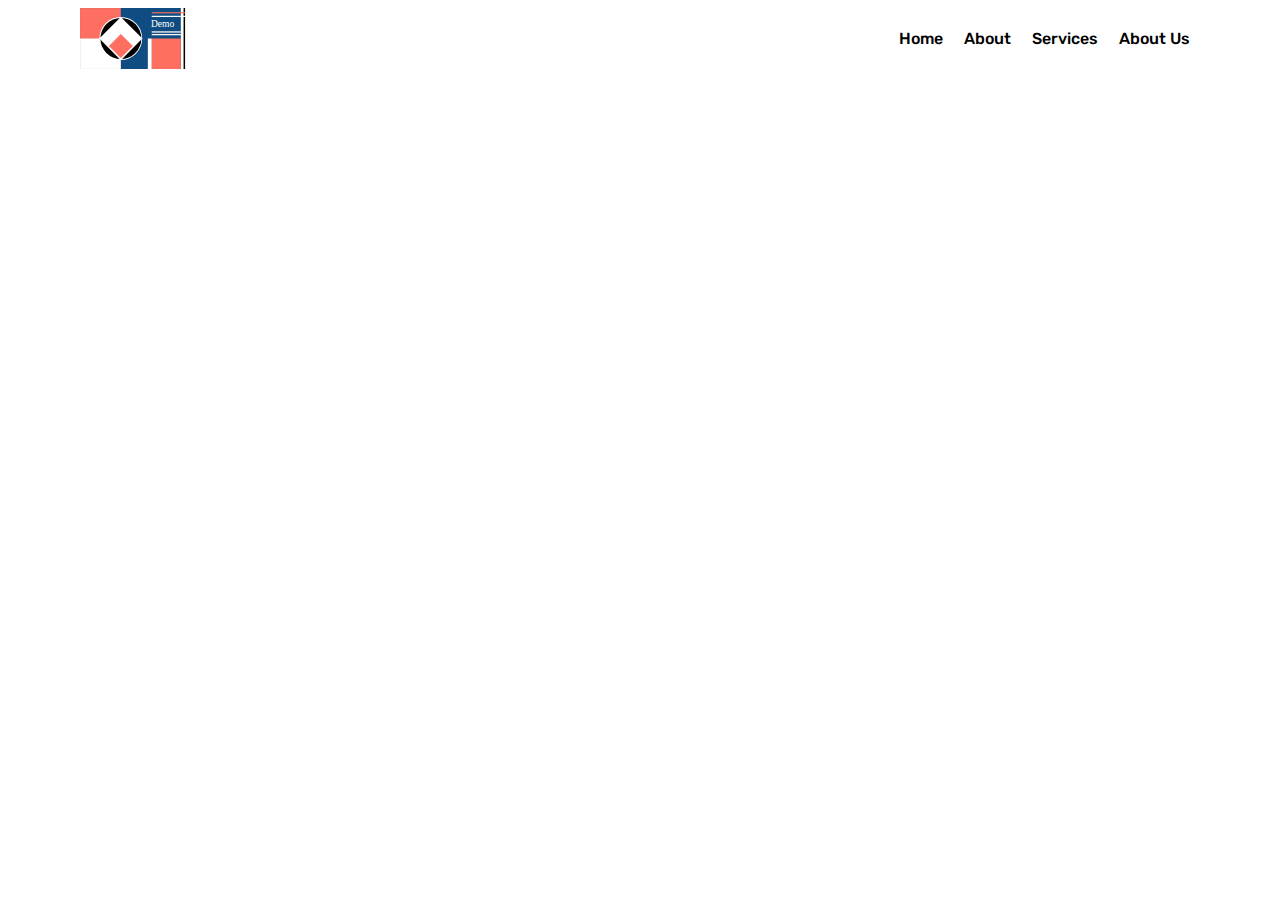
<file: page1.html>
<!DOCTYPE html>
<html  >
<head>
  <!-- Site made with Mobirise Website Builder v4.12.3, https://mobirise.com -->
  <meta charset="UTF-8">
  <meta http-equiv="X-UA-Compatible" content="IE=edge">
  <meta name="generator" content="Mobirise v4.12.3, mobirise.com">
  <meta name="viewport" content="width=device-width, initial-scale=1, minimum-scale=1">
  <link rel="shortcut icon" href="assets/images/web-1366-1.svg" type="image/x-icon">
  <meta name="description" content="Website Generator Description">
  
  
  <title>About</title>
  <link rel="stylesheet" href="assets/web/assets/mobirise-icons/mobirise-icons.css">
  <link rel="stylesheet" href="assets/bootstrap/css/bootstrap.min.css">
  <link rel="stylesheet" href="assets/bootstrap/css/bootstrap-grid.min.css">
  <link rel="stylesheet" href="assets/bootstrap/css/bootstrap-reboot.min.css">
  <link rel="stylesheet" href="assets/facebook-plugin/style.css">
  <link rel="stylesheet" href="assets/tether/tether.min.css">
  <link rel="stylesheet" href="assets/dropdown/css/style.css">
  <link rel="stylesheet" href="assets/theme/css/style.css">
  <link rel="preload" as="style" href="assets/mobirise/css/mbr-additional.css"><link rel="stylesheet" href="assets/mobirise/css/mbr-additional.css" type="text/css">
  
  
  
</head>
<body>
  <section class="menu cid-rXoQaFbNYS" once="menu" id="menu2-h">

    

    <nav class="navbar navbar-expand beta-menu navbar-dropdown align-items-center navbar-fixed-top navbar-toggleable-sm">
        <button class="navbar-toggler navbar-toggler-right" type="button" data-toggle="collapse" data-target="#navbarSupportedContent" aria-controls="navbarSupportedContent" aria-expanded="false" aria-label="Toggle navigation">
            <div class="hamburger">
                <span></span>
                <span></span>
                <span></span>
                <span></span>
            </div>
        </button>
        <div class="menu-logo">
            <div class="navbar-brand">
                <span class="navbar-logo">
                    <a href="index.html">
                        <img src="assets/images/web-1366-1.svg" alt="Mobirise" title="" style="height: 3.8rem;">
                    </a>
                </span>
                
            </div>
        </div>
        <div class="collapse navbar-collapse" id="navbarSupportedContent">
            <ul class="navbar-nav nav-dropdown nav-right" data-app-modern-menu="true"><li class="nav-item">
                    <a class="nav-link link text-black display-4" href="index.html">
                        Home</a>
                </li><li class="nav-item"><a class="nav-link link text-black display-4" href="page1.html">
                        About</a></li><li class="nav-item"><a class="nav-link link text-black display-4" href="https://mobirise.co">
                        Services
                    </a></li>
                <li class="nav-item">
                    <a class="nav-link link text-black display-4" href="https://mobirise.co">
                        About Us
                    </a>
                </li></ul>
            
        </div>
    </nav>
</section>


  <section class="engine"><a href="https://mobirise.info/x">css templates</a></section><script src="assets/web/assets/jquery/jquery.min.js"></script>
  <script src="assets/popper/popper.min.js"></script>
  <script src="assets/bootstrap/js/bootstrap.min.js"></script>
  <script src="https://connect.facebook.net/en_US/sdk.js#xfbml=1&version=v2.5"></script>
  <script src="https://apis.google.com/js/plusone.js"></script>
  <script src="assets/facebook-plugin/facebook-script.js"></script>
  <script src="assets/tether/tether.min.js"></script>
  <script src="assets/smoothscroll/smooth-scroll.js"></script>
  <script src="assets/dropdown/js/nav-dropdown.js"></script>
  <script src="assets/dropdown/js/navbar-dropdown.js"></script>
  <script src="assets/touchswipe/jquery.touch-swipe.min.js"></script>
  <script src="assets/theme/js/script.js"></script>
  
  
</body>
</html>
</file>
<file: assets/web/assets/mobirise-icons/mobirise-icons.css>
@font-face {
  font-family: 'MobiriseIcons';
  src:  url('mobirise-icons.eot?spat4u');
  src:  url('mobirise-icons.eot?spat4u#iefix') format('embedded-opentype'),
    url('mobirise-icons.ttf?spat4u') format('truetype'),
    url('mobirise-icons.woff?spat4u') format('woff'),
    url('mobirise-icons.svg?spat4u#MobiriseIcons') format('svg');
  font-weight: normal;
  font-style: normal;
  font-display: swap;
}

[class^="mbri-"], [class*=" mbri-"] {
  /* use !important to prevent issues with browser extensions that change fonts */
  font-family: MobiriseIcons !important;
  speak: none;
  font-style: normal;
  font-weight: normal;
  font-variant: normal;
  text-transform: none;
  line-height: 1;

  /* Better Font Rendering =========== */
  -webkit-font-smoothing: antialiased;
  -moz-osx-font-smoothing: grayscale;
}

.mbri-add-submenu:before {
  content: "\e900";
}
.mbri-alert:before {
  content: "\e901";
}
.mbri-align-center:before {
  content: "\e902";
}
.mbri-align-justify:before {
  content: "\e903";
}
.mbri-align-left:before {
  content: "\e904";
}
.mbri-align-right:before {
  content: "\e905";
}
.mbri-android:before {
  content: "\e906";
}
.mbri-apple:before {
  content: "\e907";
}
.mbri-arrow-down:before {
  content: "\e908";
}
.mbri-arrow-next:before {
  content: "\e909";
}
.mbri-arrow-prev:before {
  content: "\e90a";
}
.mbri-arrow-up:before {
  content: "\e90b";
}
.mbri-bold:before {
  content: "\e90c";
}
.mbri-bookmark:before {
  content: "\e90d";
}
.mbri-bootstrap:before {
  content: "\e90e";
}
.mbri-briefcase:before {
  content: "\e90f";
}
.mbri-browse:before {
  content: "\e910";
}
.mbri-bulleted-list:before {
  content: "\e911";
}
.mbri-calendar:before {
  content: "\e912";
}
.mbri-camera:before {
  content: "\e913";
}
.mbri-cart-add:before {
  content: "\e914";
}
.mbri-cart-full:before {
  content: "\e915";
}
.mbri-cash:before {
  content: "\e916";
}
.mbri-change-style:before {
  content: "\e917";
}
.mbri-chat:before {
  content: "\e918";
}
.mbri-clock:before {
  content: "\e919";
}
.mbri-close:before {
  content: "\e91a";
}
.mbri-cloud:before {
  content: "\e91b";
}
.mbri-code:before {
  content: "\e91c";
}
.mbri-contact-form:before {
  content: "\e91d";
}
.mbri-credit-card:before {
  content: "\e91e";
}
.mbri-cursor-click:before {
  content: "\e91f";
}
.mbri-cust-feedback:before {
  content: "\e920";
}
.mbri-database:before {
  content: "\e921";
}
.mbri-delivery:before {
  content: "\e922";
}
.mbri-desktop:before {
  content: "\e923";
}
.mbri-devices:before {
  content: "\e924";
}
.mbri-down:before {
  content: "\e925";
}
.mbri-download:before {
  content: "\e989";
}
.mbri-drag-n-drop:before {
  content: "\e927";
}
.mbri-drag-n-drop2:before {
  content: "\e928";
}
.mbri-edit:before {
  content: "\e929";
}
.mbri-edit2:before {
  content: "\e92a";
}
.mbri-error:before {
  content: "\e92b";
}
.mbri-extension:before {
  content: "\e92c";
}
.mbri-features:before {
  content: "\e92d";
}
.mbri-file:before {
  content: "\e92e";
}
.mbri-flag:before {
  content: "\e92f";
}
.mbri-folder:before {
  content: "\e930";
}
.mbri-gift:before {
  content: "\e931";
}
.mbri-github:before {
  content: "\e932";
}
.mbri-globe:before {
  content: "\e933";
}
.mbri-globe-2:before {
  content: "\e934";
}
.mbri-growing-chart:before {
  content: "\e935";
}
.mbri-hearth:before {
  content: "\e936";
}
.mbri-help:before {
  content: "\e937";
}
.mbri-home:before {
  content: "\e938";
}
.mbri-hot-cup:before {
  content: "\e939";
}
.mbri-idea:before {
  content: "\e93a";
}
.mbri-image-gallery:before {
  content: "\e93b";
}
.mbri-image-slider:before {
  content: "\e93c";
}
.mbri-info:before {
  content: "\e93d";
}
.mbri-italic:before {
  content: "\e93e";
}
.mbri-key:before {
  content: "\e93f";
}
.mbri-laptop:before {
  content: "\e940";
}
.mbri-layers:before {
  content: "\e941";
}
.mbri-left-right:before {
  content: "\e942";
}
.mbri-left:before {
  content: "\e943";
}
.mbri-letter:before {
  content: "\e944";
}
.mbri-like:before {
  content: "\e945";
}
.mbri-link:before {
  content: "\e946";
}
.mbri-lock:before {
  content: "\e947";
}
.mbri-login:before {
  content: "\e948";
}
.mbri-logout:before {
  content: "\e949";
}
.mbri-magic-stick:before {
  content: "\e94a";
}
.mbri-map-pin:before {
  content: "\e94b";
}
.mbri-menu:before {
  content: "\e94c";
}
.mbri-mobile:before {
  content: "\e94d";
}
.mbri-mobile2:before {
  content: "\e94e";
}
.mbri-mobirise:before {
  content: "\e94f";
}
.mbri-more-horizontal:before {
  content: "\e950";
}
.mbri-more-vertical:before {
  content: "\e951";
}
.mbri-music:before {
  content: "\e952";
}
.mbri-new-file:before {
  content: "\e953";
}
.mbri-numbered-list:before {
  content: "\e954";
}
.mbri-opened-folder:before {
  content: "\e955";
}
.mbri-pages:before {
  content: "\e956";
}
.mbri-paper-plane:before {
  content: "\e957";
}
.mbri-paperclip:before {
  content: "\e958";
}
.mbri-photo:before {
  content: "\e959";
}
.mbri-photos:before {
  content: "\e95a";
}
.mbri-pin:before {
  content: "\e95b";
}
.mbri-play:before {
  content: "\e95c";
}
.mbri-plus:before {
  content: "\e95d";
}
.mbri-preview:before {
  content: "\e95e";
}
.mbri-print:before {
  content: "\e95f";
}
.mbri-protect:before {
  content: "\e960";
}
.mbri-question:before {
  content: "\e961";
}
.mbri-quote-left:before {
  content: "\e962";
}
.mbri-quote-right:before {
  content: "\e963";
}
.mbri-refresh:before {
  content: "\e964";
}
.mbri-responsive:before {
  content: "\e965";
}
.mbri-right:before {
  content: "\e966";
}
.mbri-rocket:before {
  content: "\e967";
}
.mbri-sad-face:before {
  content: "\e968";
}
.mbri-sale:before {
  content: "\e969";
}
.mbri-save:before {
  content: "\e96a";
}
.mbri-search:before {
  content: "\e96b";
}
.mbri-setting:before {
  content: "\e96c";
}
.mbri-setting2:before {
  content: "\e96d";
}
.mbri-setting3:before {
  content: "\e96e";
}
.mbri-share:before {
  content: "\e96f";
}
.mbri-shopping-bag:before {
  content: "\e970";
}
.mbri-shopping-basket:before {
  content: "\e971";
}
.mbri-shopping-cart:before {
  content: "\e972";
}
.mbri-sites:before {
  content: "\e973";
}
.mbri-smile-face:before {
  content: "\e974";
}
.mbri-speed:before {
  content: "\e975";
}
.mbri-star:before {
  content: "\e976";
}
.mbri-success:before {
  content: "\e977";
}
.mbri-sun:before {
  content: "\e978";
}
.mbri-sun2:before {
  content: "\e979";
}
.mbri-tablet:before {
  content: "\e97a";
}
.mbri-tablet-vertical:before {
  content: "\e97b";
}
.mbri-target:before {
  content: "\e97c";
}
.mbri-timer:before {
  content: "\e97d";
}
.mbri-to-ftp:before {
  content: "\e97e";
}
.mbri-to-local-drive:before {
  content: "\e97f";
}
.mbri-touch-swipe:before {
  content: "\e980";
}
.mbri-touch:before {
  content: "\e981";
}
.mbri-trash:before {
  content: "\e982";
}
.mbri-underline:before {
  content: "\e983";
}
.mbri-unlink:before {
  content: "\e984";
}
.mbri-unlock:before {
  content: "\e985";
}
.mbri-up-down:before {
  content: "\e986";
}
.mbri-up:before {
  content: "\e987";
}
.mbri-update:before {
  content: "\e988";
}
.mbri-upload:before {
 content: "\e926"; 
}
.mbri-user:before {
  content: "\e98a";
}
.mbri-user2:before {
  content: "\e98b";
}
.mbri-users:before {
  content: "\e98c";
}
.mbri-video:before {
  content: "\e98d";
}
.mbri-video-play:before {
  content: "\e98e";
}
.mbri-watch:before {
  content: "\e98f";
}
.mbri-website-theme:before {
  content: "\e990";
}
.mbri-wifi:before {
  content: "\e991";
}
.mbri-windows:before {
  content: "\e992";
}
.mbri-zoom-out:before {
  content: "\e993";
}
.mbri-redo:before {
  content: "\e994";
}
.mbri-undo:before {
  content: "\e995";
}
</file>
<file: assets/facebook-plugin/style.css>
.mbr-section.mbr-section__comments{
    position: relative;
}
.mbr-section__comments{
    background-size: cover;
}
.addons-container {
  position: relative;
  margin-left: auto;
  margin-right: auto;
  padding-right: 15px;
  padding-left: 15px; }
  @media (min-width: 576px) {
    .addons-container {
      padding-right: 15px;
      padding-left: 15px; } }
  @media (min-width: 768px) {
    .addons-container {
      padding-right: 15px;
      padding-left: 15px; } }
  @media (min-width: 992px) {
    .addons-container {
      padding-right: 15px;
      padding-left: 15px; } }
  @media (min-width: 1200px) {
    .addons-container {
      padding-right: 15px;
      padding-left: 15px; } }
  @media (min-width: 576px) {
    .addons-container {
      width: 540px;
      max-width: 100%; } }
  @media (min-width: 768px) {
    .addons-container {
      width: 720px;
      max-width: 100%; } }
  @media (min-width: 992px) {
    .addons-container {
      width: 960px;
      max-width: 100%; } }
  @media (min-width: 1200px) {
    .addons-container {
      width: 1140px;
      max-width: 100%; } }

.addons-container-inner{
    position: relative;
    width: 100%;
    min-height: 1px;
    padding-right: 15px;
    padding-left: 15px;
}
@media (min-width: 567px) {
    .addons-container-inner{
        -ms-flex: 0 0 66.666667%;
        flex: 0 0 66.666667%;
        max-width: 66.666667%;
    }
}
.addons-row{
    display: flex;
    justify-content:center;
}
</file>
<file: assets/dropdown/css/style.css>
.navbar-dropdown {
  left: 0;
  padding: 0;
  position: absolute;
  right: 0;
  top: 0;
  transition: all 0.45s ease;
  z-index: 1030;
  background: #282828; }
  .navbar-dropdown .navbar-logo {
    margin-right: 0.8rem;
    transition: margin 0.3s ease-in-out;
    vertical-align: middle; }
    .navbar-dropdown .navbar-logo img {
      height: 3.125rem;
      transition: all 0.3s ease-in-out; }
    .navbar-dropdown .navbar-logo.mbr-iconfont {
      font-size: 3.125rem;
      line-height: 3.125rem; }
  .navbar-dropdown .navbar-caption {
    font-weight: 700;
    white-space: normal;
    vertical-align: -4px;
    line-height: 3.125rem !important; }
    .navbar-dropdown .navbar-caption, .navbar-dropdown .navbar-caption:hover {
      color: inherit;
      text-decoration: none; }
  .navbar-dropdown .mbr-iconfont + .navbar-caption {
    vertical-align: -1px; }
  .navbar-dropdown.navbar-fixed-top {
    position: fixed; }
  .navbar-dropdown .navbar-brand span {
    vertical-align: -4px; }
  .navbar-dropdown.bg-color.transparent {
    background: none; }
  .navbar-dropdown.navbar-short .navbar-brand {
    padding: 0.625rem 0; }
    .navbar-dropdown.navbar-short .navbar-brand span {
      vertical-align: -1px; }
  .navbar-dropdown.navbar-short .navbar-caption {
    line-height: 2.375rem !important;
    vertical-align: -2px; }
  .navbar-dropdown.navbar-short .navbar-logo {
    margin-right: 0.5rem; }
    .navbar-dropdown.navbar-short .navbar-logo img {
      height: 2.375rem; }
    .navbar-dropdown.navbar-short .navbar-logo.mbr-iconfont {
      font-size: 2.375rem;
      line-height: 2.375rem; }
  .navbar-dropdown.navbar-short .mbr-table-cell {
    height: 3.625rem; }
  .navbar-dropdown .navbar-close {
    left: 0.6875rem;
    position: fixed;
    top: 0.75rem;
    z-index: 1000; }
  .navbar-dropdown .hamburger-icon {
    content: "";
    display: inline-block;
    vertical-align: middle;
    width: 16px;
    -webkit-box-shadow: 0 -6px 0 1px #282828,0 0 0 1px #282828,0 6px 0 1px #282828;
    -moz-box-shadow: 0 -6px 0 1px #282828,0 0 0 1px #282828,0 6px 0 1px #282828;
    box-shadow: 0 -6px 0 1px #282828,0 0 0 1px #282828,0 6px 0 1px #282828; }

.dropdown-menu .dropdown-toggle[data-toggle="dropdown-submenu"]::after {
  border-bottom: 0.35em solid transparent;
  border-left: 0.35em solid;
  border-right: 0;
  border-top: 0.35em solid transparent;
  margin-left: 0.3rem; }

.dropdown-menu .dropdown-item:focus {
  outline: 0; }

.nav-dropdown {
  font-size: 0.75rem;
  font-weight: 500;
  height: auto !important; }
  .nav-dropdown .nav-btn {
    padding-left: 1rem; }
  .nav-dropdown .link {
    margin: .667em 1.667em;
    font-weight: 500;
    padding: 0;
    transition: color .2s ease-in-out; }
    .nav-dropdown .link.dropdown-toggle {
      margin-right: 2.583em; }
      .nav-dropdown .link.dropdown-toggle::after {
        margin-left: .25rem;
        border-top: 0.35em solid;
        border-right: 0.35em solid transparent;
        border-left: 0.35em solid transparent;
        border-bottom: 0; }
      .nav-dropdown .link.dropdown-toggle[aria-expanded="true"] {
        margin: 0;
        padding: 0.667em 3.263em  0.667em 1.667em; }
  .nav-dropdown .link::after,
  .nav-dropdown .dropdown-item::after {
    color: inherit; }
  .nav-dropdown .btn {
    font-size: 0.75rem;
    font-weight: 700;
    letter-spacing: 0;
    margin-bottom: 0;
    padding-left: 1.25rem;
    padding-right: 1.25rem; }
  .nav-dropdown .dropdown-menu {
    border-radius: 0;
    border: 0;
    left: 0;
    margin: 0;
    padding-bottom: 1.25rem;
    padding-top: 1.25rem;
    position: relative; }
  .nav-dropdown .dropdown-submenu {
    margin-left: 0.125rem;
    top: 0; }
  .nav-dropdown .dropdown-item {
    font-weight: 500;
    line-height: 2;
    padding: 0.3846em 4.615em 0.3846em 1.5385em;
    position: relative;
    transition: color .2s ease-in-out, background-color .2s ease-in-out; }
    .nav-dropdown .dropdown-item::after {
      margin-top: -0.3077em;
      position: absolute;
      right: 1.1538em;
      top: 50%; }
    .nav-dropdown .dropdown-item:focus, .nav-dropdown .dropdown-item:hover {
      background: none; }

@media (max-width: 767px) {
  .nav-dropdown.navbar-toggleable-sm {
    bottom: 0;
    display: none;
    left: 0;
    overflow-x: hidden;
    position: fixed;
    top: 0;
    transform: translateX(-100%);
    -ms-transform: translateX(-100%);
    -webkit-transform: translateX(-100%);
    width: 18.75rem;
    z-index: 999; } }
.nav-dropdown.navbar-toggleable-xl {
  bottom: 0;
  display: none;
  left: 0;
  overflow-x: hidden;
  position: fixed;
  top: 0;
  transform: translateX(-100%);
  -ms-transform: translateX(-100%);
  -webkit-transform: translateX(-100%);
  width: 18.75rem;
  z-index: 999; }

.nav-dropdown-sm {
  display: block !important;
  overflow-x: hidden;
  overflow: auto;
  padding-top: 3.875rem; }
  .nav-dropdown-sm::after {
    content: "";
    display: block;
    height: 3rem;
    width: 100%; }
  .nav-dropdown-sm.collapse.in ~ .navbar-close {
    display: block !important; }
  .nav-dropdown-sm.collapsing, .nav-dropdown-sm.collapse.in {
    transform: translateX(0);
    -ms-transform: translateX(0);
    -webkit-transform: translateX(0);
    transition: all 0.25s ease-out;
    -webkit-transition: all 0.25s ease-out;
    background: #282828; }
  .nav-dropdown-sm.collapsing[aria-expanded="false"] {
    transform: translateX(-100%);
    -ms-transform: translateX(-100%);
    -webkit-transform: translateX(-100%); }
  .nav-dropdown-sm .nav-item {
    display: block;
    margin-left: 0 !important;
    padding-left: 0; }
  .nav-dropdown-sm .link,
  .nav-dropdown-sm .dropdown-item {
    border-top: 1px dotted rgba(255, 255, 255, 0.1);
    font-size: 0.8125rem;
    line-height: 1.6;
    margin: 0 !important;
    padding: 0.875rem 2.4rem 0.875rem 1.5625rem !important;
    position: relative;
    white-space: normal; }
    .nav-dropdown-sm .link:focus, .nav-dropdown-sm .link:hover,
    .nav-dropdown-sm .dropdown-item:focus,
    .nav-dropdown-sm .dropdown-item:hover {
      background: rgba(0, 0, 0, 0.2) !important;
      color: #c0a375; }
  .nav-dropdown-sm .nav-btn {
    position: relative;
    padding: 1.5625rem 1.5625rem 0 1.5625rem; }
    .nav-dropdown-sm .nav-btn::before {
      border-top: 1px dotted rgba(255, 255, 255, 0.1);
      content: "";
      left: 0;
      position: absolute;
      top: 0;
      width: 100%; }
    .nav-dropdown-sm .nav-btn + .nav-btn {
      padding-top: 0.625rem; }
      .nav-dropdown-sm .nav-btn + .nav-btn::before {
        display: none; }
  .nav-dropdown-sm .btn {
    padding: 0.625rem 0; }
  .nav-dropdown-sm .dropdown-toggle[data-toggle="dropdown-submenu"]::after {
    margin-left: .25rem;
    border-top: 0.35em solid;
    border-right: 0.35em solid transparent;
    border-left: 0.35em solid transparent;
    border-bottom: 0; }
  .nav-dropdown-sm .dropdown-toggle[data-toggle="dropdown-submenu"][aria-expanded="true"]::after {
    border-top: 0;
    border-right: 0.35em solid transparent;
    border-left: 0.35em solid transparent;
    border-bottom: 0.35em solid; }
  .nav-dropdown-sm .dropdown-menu {
    margin: 0;
    padding: 0;
    position: relative;
    top: 0;
    left: 0;
    width: 100%;
    border: 0;
    float: none;
    border-radius: 0;
    background: none; }
  .nav-dropdown-sm .dropdown-submenu {
    left: 100%;
    margin-left: 0.125rem;
    margin-top: -1.25rem;
    top: 0; }

.navbar-toggleable-sm .nav-dropdown .dropdown-menu {
  position: absolute; }

.navbar-toggleable-sm .nav-dropdown .dropdown-submenu {
  left: 100%;
  margin-left: 0.125rem;
  margin-top: -1.25rem;
  top: 0; }

.navbar-toggleable-sm.opened .nav-dropdown .dropdown-menu {
  position: relative; }

.navbar-toggleable-sm.opened .nav-dropdown .dropdown-submenu {
  left: 0;
  margin-left: 00rem;
  margin-top: 0rem;
  top: 0; }

.is-builder .nav-dropdown.collapsing {
  transition: none !important; }

/*# sourceMappingURL=style.css.map */
</file>
<file: assets/theme/css/style.css>
@charset "UTF-8";
/*!
 * Mobirise v4 theme (https://mobirise.com/)
 * Copyright 2017 Mobirise
 */
section {
  background-color: #eeeeee;
}

body {
  font-style: normal;
  line-height: 1.5;
}

section,
.container,
.container-fluid {
  position: relative;
  word-wrap: break-word;
}

a.mbr-iconfont:hover {
  text-decoration: none;
}

.article .lead p,
.article .lead ul,
.article .lead ol,
.article .lead pre,
.article .lead blockquote {
  margin-bottom: 0;
}

ul,
ol,
pre,
blockquote {
  margin-bottom: 2.3125rem;
}

pre {
  background: #f4f4f4;
  padding: 10px 24px;
  white-space: pre-wrap;
}

.inactive {
  -webkit-user-select: none;
  -moz-user-select: none;
  -ms-user-select: none;
  user-select: none;
  pointer-events: none;
  -webkit-user-drag: none;
  user-drag: none;
}

.mbr-section__comments .row {
  justify-content: center;
  -webkit-justify-content: center;
}

a {
  font-style: normal;
  font-weight: 400;
  cursor: pointer;
}
a, a:hover {
  text-decoration: none;
}

figure {
  margin-bottom: 0;
}

body {
  color: #232323;
}

h1,
h2,
h3,
h4,
h5,
h6,
.h1,
.h2,
.h3,
.h4,
.h5,
.h6,
.display-1,
.display-2,
.display-3,
.display-4 {
  line-height: 1;
  word-break: break-word;
  word-wrap: break-word;
}

.mbr-section-title {
  font-style: normal;
  line-height: 1.2;
}

.mbr-section-subtitle {
  line-height: 1.3;
}

.mbr-text {
  font-style: normal;
  line-height: 1.6;
}

b,
strong {
  font-weight: bold;
}

blockquote {
  padding: 10px 0 10px 20px;
  position: relative;
  border-left: 2px solid;
  border-color: #ff3366;
}

input:-webkit-autofill, input:-webkit-autofill:hover, input:-webkit-autofill:focus, input:-webkit-autofill:active {
  transition-delay: 9999s;
  transition-property: background-color, color;
}

textarea[type=hidden] {
  display: none;
}

body {
  position: relative;
}

section {
  background-position: 50% 50%;
  background-repeat: no-repeat;
  background-size: cover;
}
section .mbr-background-video,
section .mbr-background-video-preview {
  position: absolute;
  bottom: 0;
  left: 0;
  right: 0;
  top: 0;
}

.hidden {
  visibility: hidden;
}

.mbr-z-index20 {
  z-index: 20;
}

/*! Base colors */
.mbr-white {
  color: #ffffff;
}

.mbr-black {
  color: #000000;
}

.mbr-bg-white {
  background-color: #ffffff;
}

.mbr-bg-black {
  background-color: #000000;
}

/*! Text-aligns */
.align-left {
  text-align: left;
}

.align-center {
  text-align: center;
}

.align-right {
  text-align: right;
}

@media (max-width: 767px) {
  .align-left,
.align-center,
.align-right,
.mbr-section-btn,
.mbr-section-title {
    text-align: center;
  }
}
/*! Font-weight  */
.mbr-light {
  font-weight: 300;
}

.mbr-regular {
  font-weight: 400;
}

.mbr-semibold {
  font-weight: 500;
}

.mbr-bold {
  font-weight: 700;
}

/*! Media  */
.media-size-item {
  -webkit-flex: 1 1 auto;
  -moz-flex: 1 1 auto;
  -ms-flex: 1 1 auto;
  -o-flex: 1 1 auto;
  flex: 1 1 auto;
}

.media-content {
  -webkit-flex-basis: 100%;
  flex-basis: 100%;
}

.media-container-row {
  display: -ms-flexbox;
  display: -webkit-flex;
  display: flex;
  -webkit-flex-direction: row;
  -ms-flex-direction: row;
  flex-direction: row;
  -webkit-flex-wrap: wrap;
  -ms-flex-wrap: wrap;
  flex-wrap: wrap;
  -webkit-justify-content: center;
  -ms-flex-pack: center;
  justify-content: center;
  -webkit-align-content: center;
  -ms-flex-line-pack: center;
  align-content: center;
  -webkit-align-items: start;
  -ms-flex-align: start;
  align-items: start;
}
.media-container-row .media-size-item {
  width: 400px;
}

.media-container-column {
  display: -ms-flexbox;
  display: -webkit-flex;
  display: flex;
  -webkit-flex-direction: column;
  -ms-flex-direction: column;
  flex-direction: column;
  -webkit-flex-wrap: wrap;
  -ms-flex-wrap: wrap;
  flex-wrap: wrap;
  -webkit-justify-content: center;
  -ms-flex-pack: center;
  justify-content: center;
  -webkit-align-content: center;
  -ms-flex-line-pack: center;
  align-content: center;
  -webkit-align-items: stretch;
  -ms-flex-align: stretch;
  align-items: stretch;
}
.media-container-column > * {
  width: 100%;
}

@media (min-width: 992px) {
  .media-container-row {
    -webkit-flex-wrap: nowrap;
    -ms-flex-wrap: nowrap;
    flex-wrap: nowrap;
  }
}
figure {
  overflow: hidden;
}

figure[mbr-media-size] {
  transition: width 0.1s;
}

.mbr-figure img,
.mbr-figure iframe {
  display: block;
  width: 100%;
}

.card {
  background-color: transparent;
  border: none;
}

.card-box {
  width: 100%;
}

.card-img {
  text-align: center;
  flex-shrink: 0;
  -webkit-flex-shrink: 0;
}

.media {
  max-width: 100%;
  margin: 0 auto;
}

.mbr-figure {
  -ms-flex-item-align: center;
  -ms-grid-row-align: center;
  -webkit-align-self: center;
  align-self: center;
}

.media-container > div {
  max-width: 100%;
}

.mbr-figure img,
.card-img img {
  width: 100%;
}

@media (max-width: 991px) {
  .media-size-item {
    width: auto !important;
  }

  .media {
    width: auto;
  }

  .mbr-figure {
    width: 100% !important;
  }
}
/*! Buttons */
.btn {
  font-weight: 500;
  border-width: 2px;
  font-style: normal;
  letter-spacing: 1px;
  margin: 0.4rem 0.8rem;
  white-space: normal;
  -webkit-transition: all 0.3s ease-in-out;
  -moz-transition: all 0.3s ease-in-out;
  transition: all 0.3s ease-in-out;
  display: inline-flex;
  align-items: center;
  justify-content: center;
  word-break: break-word;
  -webkit-align-items: center;
  -webkit-justify-content: center;
  display: -webkit-inline-flex;
}

.btn-sm {
  font-weight: 500;
  letter-spacing: 1px;
  -webkit-transition: all 0.3s ease-in-out;
  -moz-transition: all 0.3s ease-in-out;
  transition: all 0.3s ease-in-out;
}

.btn-md {
  font-weight: 500;
  letter-spacing: 1px;
  margin: 0.4rem 0.8rem !important;
  -webkit-transition: all 0.3s ease-in-out;
  -moz-transition: all 0.3s ease-in-out;
  transition: all 0.3s ease-in-out;
}

.btn-lg {
  font-weight: 500;
  letter-spacing: 1px;
  margin: 0.4rem 0.8rem !important;
  -webkit-transition: all 0.3s ease-in-out;
  -moz-transition: all 0.3s ease-in-out;
  transition: all 0.3s ease-in-out;
}

.mbr-section-btn {
  margin-left: -0.25rem;
  margin-right: -0.25rem;
  font-size: 0;
}

nav .mbr-section-btn {
  margin-left: 0rem;
  margin-right: 0rem;
}

.btn-form {
  border-radius: 0;
}
.btn-form:hover {
  cursor: pointer;
}

/*! Btn icon margin */
.btn .mbr-iconfont,
.btn.btn-sm .mbr-iconfont {
  cursor: pointer;
  margin-right: 0.5rem;
}

.btn.btn-md .mbr-iconfont,
.btn.btn-md .mbr-iconfont {
  margin-right: 0.8rem;
}

.mbr-regular {
  font-weight: 400;
}

.mbr-semibold {
  font-weight: 500;
}

.mbr-bold {
  font-weight: 700;
}

[type=submit] {
  -webkit-appearance: none;
}

/*! Full-screen */
.mbr-fullscreen .mbr-overlay {
  min-height: 100vh;
}

.mbr-fullscreen {
  display: flex;
  display: -webkit-flex;
  display: -moz-flex;
  display: -ms-flex;
  display: -o-flex;
  align-items: center;
  -webkit-align-items: center;
  min-height: 100vh;
  padding-top: 3rem;
  padding-bottom: 3rem;
}

/*! Map */
.map {
  height: 25rem;
  position: relative;
}
.map iframe {
  width: 100%;
  height: 100%;
}

.mbr-overlay {
  background-color: #000;
  bottom: 0;
  left: 0;
  opacity: 0.5;
  position: absolute;
  right: 0;
  top: 0;
  z-index: 0;
  pointer-events: none;
}

/* Form */
blockquote {
  font-style: italic;
  padding: 10px 0 10px 20px;
  font-size: 1.09rem;
  position: relative;
  border-width: 3px;
}

.form-control {
  background-color: #f5f5f5;
  box-shadow: none;
  color: #565656;
  line-height: 1.43;
  min-height: 3.5em;
  padding: 1.07em 0.5em;
}
.form-control, .form-control:focus {
  border: 1px solid #e8e8e8;
}
.form-active .form-control:invalid {
  border-color: red;
}

.form-control-label {
  position: relative;
  cursor: pointer;
  margin-bottom: 0.357em;
  padding: 0;
}

.alert {
  color: #ffffff;
  border-radius: 0;
  border: 0;
  font-size: 0.875rem;
  line-height: 1.5;
  margin-bottom: 1.875rem;
  padding: 1.25rem;
  position: relative;
}
.alert.alert-form::after {
  background-color: inherit;
  bottom: -7px;
  content: "";
  display: block;
  height: 14px;
  left: 50%;
  margin-left: -7px;
  position: absolute;
  transform: rotate(45deg);
  width: 14px;
  -webkit-transform: rotate(45deg);
}

.form-asterisk {
  font-family: initial;
  position: absolute;
  top: -2px;
  font-weight: normal;
}

/*! Scroll to top arrow */
#scrollToTop a i:before {
  content: "";
  position: absolute;
  height: 40%;
  top: 25%;
  background: #fff;
  width: 2px;
  left: calc(50% - 1px);
}
#scrollToTop a i:after {
  content: "";
  position: absolute;
  display: block;
  border-top: 2px solid #fff;
  border-right: 2px solid #fff;
  width: 40%;
  height: 40%;
  left: 30%;
  bottom: 30%;
  transform: rotate(135deg);
  -webkit-transform: rotate(135deg);
}

.mbr-arrow-up {
  bottom: 25px;
  right: 90px;
  position: fixed;
  text-align: right;
  z-index: 5000;
  color: #ffffff;
  font-size: 32px;
  transform: rotate(180deg);
  -webkit-transform: rotate(180deg);
}

.mbr-arrow-up a {
  background: rgba(0, 0, 0, 0.2);
  border-radius: 3px;
  color: #fff;
  display: inline-block;
  height: 60px;
  width: 60px;
  outline-style: none !important;
  position: relative;
  text-decoration: none;
  transition: all 0.3s ease-in-out;
  cursor: pointer;
  text-align: center;
}
.mbr-arrow-up a:hover {
  background-color: rgba(0, 0, 0, 0.4);
}
.mbr-arrow-up a i {
  line-height: 60px;
}

.mbr-arrow-up-icon {
  display: block;
  color: #fff;
}

.mbr-arrow-up-icon::before {
  content: "›";
  display: inline-block;
  font-family: serif;
  font-size: 32px;
  line-height: 1;
  font-style: normal;
  position: relative;
  top: 6px;
  left: -4px;
  -webkit-transform: rotate(-90deg);
  transform: rotate(-90deg);
}

/*! Arrow Down */
.mbr-arrow {
  position: absolute;
  bottom: 45px;
  left: 50%;
  width: 60px;
  height: 60px;
  cursor: pointer;
  background-color: rgba(80, 80, 80, 0.5);
  border-radius: 50%;
  -webkit-transform: translateX(-50%);
  transform: translateX(-50%);
}
.mbr-arrow > a {
  display: inline-block;
  text-decoration: none;
  outline-style: none;
  -webkit-animation: arrowdown 1.7s ease-in-out infinite;
  animation: arrowdown 1.7s ease-in-out infinite;
}
.mbr-arrow > a > i {
  position: absolute;
  top: -2px;
  left: 15px;
  font-size: 2rem;
}

@keyframes arrowdown {
  0% {
    transform: translateY(0px);
    -webkit-transform: translateY(0px);
  }
  50% {
    transform: translateY(-5px);
    -webkit-transform: translateY(-5px);
  }
  100% {
    transform: translateY(0px);
    -webkit-transform: translateY(0px);
  }
}
@-webkit-keyframes arrowdown {
  0% {
    transform: translateY(0px);
    -webkit-transform: translateY(0px);
  }
  50% {
    transform: translateY(-5px);
    -webkit-transform: translateY(-5px);
  }
  100% {
    transform: translateY(0px);
    -webkit-transform: translateY(0px);
  }
}
@media (max-width: 500px) {
  .mbr-arrow-up {
    left: 50%;
    right: auto;
    transform: translateX(-50%) rotate(180deg);
    -webkit-transform: translateX(-50%) rotate(180deg);
  }
}
/*Gradients animation*/
@keyframes gradient-animation {
  from {
    background-position: 0% 100%;
    animation-timing-function: ease-in-out;
  }
  to {
    background-position: 100% 0%;
    animation-timing-function: ease-in-out;
  }
}
@-webkit-keyframes gradient-animation {
  from {
    background-position: 0% 100%;
    animation-timing-function: ease-in-out;
  }
  to {
    background-position: 100% 0%;
    animation-timing-function: ease-in-out;
  }
}
.bg-gradient {
  background-size: 200% 200%;
  animation: gradient-animation 5s infinite alternate;
  -webkit-animation: gradient-animation 5s infinite alternate;
}

.menu .navbar-brand {
  display: -webkit-flex;
}
.menu .navbar-brand span {
  display: flex;
  display: -webkit-flex;
}
.menu .navbar-brand .navbar-caption-wrap {
  display: -webkit-flex;
}
.menu .navbar-brand .navbar-logo img {
  display: -webkit-flex;
}
@media (min-width: 768px) and (max-width: 1023px) {
  .menu .navbar-toggleable-sm .navbar-nav {
    display: -webkit-box;
    display: -webkit-flex;
    display: -ms-flexbox;
  }
}
@media (max-width: 1023px) {
  .menu .navbar-collapse {
    max-height: 93.5vh;
  }
  .menu .navbar-collapse.show {
    overflow: auto;
  }
}
@media (min-width: 1024px) {
  .menu .navbar-nav.nav-dropdown {
    display: -webkit-flex;
  }
  .menu .navbar-toggleable-sm .navbar-collapse {
    display: -webkit-flex !important;
  }
  .menu .collapsed .navbar-collapse {
    max-height: 93.5vh;
  }
  .menu .collapsed .navbar-collapse.show {
    overflow: auto;
  }
}
@media (max-width: 767px) {
  .menu .navbar-collapse {
    max-height: 80vh;
  }
}

/* Others*/
.note-check a[data-value=Rubik] {
  font-style: normal;
}

.mbr-arrow a {
  color: #ffffff;
}

@media (max-width: 767px) {
  .mbr-arrow {
    display: none;
  }
}
.navbar {
  display: -webkit-flex;
  -webkit-flex-wrap: wrap;
  -webkit-align-items: center;
  -webkit-justify-content: space-between;
}

.navbar-collapse {
  -webkit-flex-basis: 100%;
  -webkit-flex-grow: 1;
  -webkit-align-items: center;
}

.nav-dropdown .link {
  padding: 0.667em 1.667em !important;
  margin: 0 !important;
}

.nav {
  display: -webkit-flex;
  -webkit-flex-wrap: wrap;
}

.row {
  display: -webkit-flex;
  -webkit-flex-wrap: wrap;
}

.justify-content-center {
  -webkit-justify-content: center;
}

.form-inline {
  display: -webkit-flex;
  -webkit-flex-flow: row wrap;
  -webkit-align-items: center;
}

.card-wrapper {
  -webkit-flex: 1;
}

.carousel-control {
  z-index: 10;
  display: -webkit-flex;
  -webkit-align-items: center;
  -webkit-justify-content: center;
}

.carousel-controls {
  display: -webkit-flex;
}

.media {
  display: -webkit-flex;
}

.form-group:focus {
  outline: none;
}

.jq-selectbox__select {
  padding: 1.07em 0.5em;
  position: absolute;
  top: 0;
  left: 0;
  width: 100%;
}

.jq-selectbox__dropdown {
  position: absolute;
  top: 100%;
  left: 0 !important;
  width: 100% !important;
}

.jq-selectbox__trigger-arrow {
  transform: translateY(-50%);
}

.jq-selectbox li {
  padding: 1.07em 0.5em;
}

input[type=range] {
  padding-left: 0 !important;
  padding-right: 0 !important;
}

.modal-dialog,
.modal-content {
  height: 100%;
}

.modal-dialog .carousel-inner {
  height: calc(100vh - 1.75rem);
}
@media (max-width: 575px) {
  .modal-dialog .carousel-inner {
    height: calc(100vh - 1rem);
  }
}

.carousel-item {
  text-align: center;
}

.carousel-item img {
  margin: auto;
}

.navbar-toggler {
  -webkit-align-self: flex-start;
  -ms-flex-item-align: start;
  align-self: flex-start;
  padding: 0.25rem 0.75rem;
  font-size: 1.25rem;
  line-height: 1;
  background: transparent;
  border: 1px solid transparent;
  -webkit-border-radius: 0.25rem;
  border-radius: 0.25rem;
}

.navbar-toggler:focus,
.navbar-toggler:hover {
  text-decoration: none;
}

.navbar-toggler-icon {
  display: inline-block;
  width: 1.5em;
  height: 1.5em;
  vertical-align: middle;
  content: "";
  background: no-repeat center center;
  -webkit-background-size: 100% 100%;
  -o-background-size: 100% 100%;
  background-size: 100% 100%;
}

.navbar-toggler-left {
  position: absolute;
  left: 1rem;
}

.navbar-toggler-right {
  position: absolute;
  right: 1rem;
}

@media (max-width: 575px) {
  .navbar-toggleable .navbar-nav .dropdown-menu {
    position: static;
    float: none;
  }

  .navbar-toggleable > .container {
    padding-right: 0;
    padding-left: 0;
  }
}
@media (min-width: 576px) {
  .navbar-toggleable {
    -webkit-box-orient: horizontal;
    -webkit-box-direction: normal;
    -webkit-flex-direction: row;
    -ms-flex-direction: row;
    flex-direction: row;
    -webkit-flex-wrap: nowrap;
    -ms-flex-wrap: nowrap;
    flex-wrap: nowrap;
    -webkit-box-align: center;
    -webkit-align-items: center;
    -ms-flex-align: center;
    align-items: center;
  }

  .navbar-toggleable .navbar-nav {
    -webkit-box-orient: horizontal;
    -webkit-box-direction: normal;
    -webkit-flex-direction: row;
    -ms-flex-direction: row;
    flex-direction: row;
  }

  .navbar-toggleable .navbar-nav .nav-link {
    padding-right: 0.5rem;
    padding-left: 0.5rem;
  }

  .navbar-toggleable > .container {
    display: -webkit-box;
    display: -webkit-flex;
    display: -ms-flexbox;
    display: flex;
    -webkit-flex-wrap: nowrap;
    -ms-flex-wrap: nowrap;
    flex-wrap: nowrap;
    -webkit-box-align: center;
    -webkit-align-items: center;
    -ms-flex-align: center;
    align-items: center;
  }

  .navbar-toggleable .navbar-collapse {
    display: -webkit-box !important;
    display: -webkit-flex !important;
    display: -ms-flexbox !important;
    display: flex !important;
    width: 100%;
  }

  .navbar-toggleable .navbar-toggler {
    display: none;
  }
}
@media (max-width: 767px) {
  .navbar-toggleable-sm .navbar-nav .dropdown-menu {
    position: static;
    float: none;
  }

  .navbar-toggleable-sm > .container {
    padding-right: 0;
    padding-left: 0;
  }
}
@media (min-width: 768px) {
  .navbar-toggleable-sm {
    -webkit-box-orient: horizontal;
    -webkit-box-direction: normal;
    -webkit-flex-direction: row;
    -ms-flex-direction: row;
    flex-direction: row;
    -webkit-flex-wrap: nowrap;
    -ms-flex-wrap: nowrap;
    flex-wrap: nowrap;
    -webkit-box-align: center;
    -webkit-align-items: center;
    -ms-flex-align: center;
    align-items: center;
  }

  .navbar-toggleable-sm .navbar-nav {
    -webkit-box-orient: horizontal;
    -webkit-box-direction: normal;
    -webkit-flex-direction: row;
    -ms-flex-direction: row;
    flex-direction: row;
  }

  .navbar-toggleable-sm .navbar-nav .nav-link {
    padding-right: 0.5rem;
    padding-left: 0.5rem;
  }

  .navbar-toggleable-sm > .container {
    display: -webkit-box;
    display: -webkit-flex;
    display: -ms-flexbox;
    display: flex;
    -webkit-flex-wrap: nowrap;
    -ms-flex-wrap: nowrap;
    flex-wrap: nowrap;
    -webkit-box-align: center;
    -webkit-align-items: center;
    -ms-flex-align: center;
    align-items: center;
  }

  .navbar-toggleable-sm .navbar-collapse {
    display: none;
    width: 100%;
  }

  .navbar-toggleable-sm .navbar-toggler {
    display: none;
  }
}
@media (max-width: 1023px) {
  .navbar-toggleable-md .navbar-nav .dropdown-menu {
    position: static;
    float: none;
  }

  .navbar-toggleable-md > .container {
    padding-right: 0;
    padding-left: 0;
  }
}
@media (min-width: 1024px) {
  .navbar-toggleable-md {
    -webkit-box-orient: horizontal;
    -webkit-box-direction: normal;
    -webkit-flex-direction: row;
    -ms-flex-direction: row;
    flex-direction: row;
    -webkit-flex-wrap: nowrap;
    -ms-flex-wrap: nowrap;
    flex-wrap: nowrap;
    -webkit-box-align: center;
    -webkit-align-items: center;
    -ms-flex-align: center;
    align-items: center;
  }

  .navbar-toggleable-md .navbar-nav {
    -webkit-box-orient: horizontal;
    -webkit-box-direction: normal;
    -webkit-flex-direction: row;
    -ms-flex-direction: row;
    flex-direction: row;
  }

  .navbar-toggleable-md .navbar-nav .nav-link {
    padding-right: 0.5rem;
    padding-left: 0.5rem;
  }

  .navbar-toggleable-md > .container {
    display: -webkit-box;
    display: -webkit-flex;
    display: -ms-flexbox;
    display: flex;
    -webkit-flex-wrap: nowrap;
    -ms-flex-wrap: nowrap;
    flex-wrap: nowrap;
    -webkit-box-align: center;
    -webkit-align-items: center;
    -ms-flex-align: center;
    align-items: center;
  }

  .navbar-toggleable-md .navbar-collapse {
    display: -webkit-box !important;
    display: -webkit-flex !important;
    display: -ms-flexbox !important;
    display: flex !important;
    width: 100%;
  }

  .navbar-toggleable-md .navbar-toggler {
    display: none;
  }
}
@media (max-width: 1199px) {
  .navbar-toggleable-lg .navbar-nav .dropdown-menu {
    position: static;
    float: none;
  }

  .navbar-toggleable-lg > .container {
    padding-right: 0;
    padding-left: 0;
  }
}
@media (min-width: 1200px) {
  .navbar-toggleable-lg {
    -webkit-box-orient: horizontal;
    -webkit-box-direction: normal;
    -webkit-flex-direction: row;
    -ms-flex-direction: row;
    flex-direction: row;
    -webkit-flex-wrap: nowrap;
    -ms-flex-wrap: nowrap;
    flex-wrap: nowrap;
    -webkit-box-align: center;
    -webkit-align-items: center;
    -ms-flex-align: center;
    align-items: center;
  }

  .navbar-toggleable-lg .navbar-nav {
    -webkit-box-orient: horizontal;
    -webkit-box-direction: normal;
    -webkit-flex-direction: row;
    -ms-flex-direction: row;
    flex-direction: row;
  }

  .navbar-toggleable-lg .navbar-nav .nav-link {
    padding-right: 0.5rem;
    padding-left: 0.5rem;
  }

  .navbar-toggleable-lg > .container {
    display: -webkit-box;
    display: -webkit-flex;
    display: -ms-flexbox;
    display: flex;
    -webkit-flex-wrap: nowrap;
    -ms-flex-wrap: nowrap;
    flex-wrap: nowrap;
    -webkit-box-align: center;
    -webkit-align-items: center;
    -ms-flex-align: center;
    align-items: center;
  }

  .navbar-toggleable-lg .navbar-collapse {
    display: -webkit-box !important;
    display: -webkit-flex !important;
    display: -ms-flexbox !important;
    display: flex !important;
    width: 100%;
  }

  .navbar-toggleable-lg .navbar-toggler {
    display: none;
  }
}
.navbar-toggleable-xl {
  -webkit-box-orient: horizontal;
  -webkit-box-direction: normal;
  -webkit-flex-direction: row;
  -ms-flex-direction: row;
  flex-direction: row;
  -webkit-flex-wrap: nowrap;
  -ms-flex-wrap: nowrap;
  flex-wrap: nowrap;
  -webkit-box-align: center;
  -webkit-align-items: center;
  -ms-flex-align: center;
  align-items: center;
}

.navbar-toggleable-xl .navbar-nav .dropdown-menu {
  position: static;
  float: none;
}

.navbar-toggleable-xl > .container {
  padding-right: 0;
  padding-left: 0;
}

.navbar-toggleable-xl .navbar-nav {
  -webkit-box-orient: horizontal;
  -webkit-box-direction: normal;
  -webkit-flex-direction: row;
  -ms-flex-direction: row;
  flex-direction: row;
}

.navbar-toggleable-xl .navbar-nav .nav-link {
  padding-right: 0.5rem;
  padding-left: 0.5rem;
}

.navbar-toggleable-xl > .container {
  display: -webkit-box;
  display: -webkit-flex;
  display: -ms-flexbox;
  display: flex;
  -webkit-flex-wrap: nowrap;
  -ms-flex-wrap: nowrap;
  flex-wrap: nowrap;
  -webkit-box-align: center;
  -webkit-align-items: center;
  -ms-flex-align: center;
  align-items: center;
}

.navbar-toggleable-xl .navbar-collapse {
  display: -webkit-box !important;
  display: -webkit-flex !important;
  display: -ms-flexbox !important;
  display: flex !important;
  width: 100%;
}

.navbar-toggleable-xl .navbar-toggler {
  display: none;
}

.card-img {
  width: auto;
}

.menu .navbar.collapsed:not(.beta-menu) {
  flex-direction: column;
  -webkit-flex-direction: column;
}

.carousel-item.active,
.carousel-item-next,
.carousel-item-prev {
  display: -webkit-box;
  display: -webkit-flex;
  display: -ms-flexbox;
  display: flex;
}

.note-air-layout .dropup .dropdown-menu,
.note-air-layout .navbar-fixed-bottom .dropdown .dropdown-menu {
  bottom: initial !important;
}

html,
body {
  height: auto;
  min-height: 100vh;
}

.dropup .dropdown-toggle::after {
  display: none;
}.engine {
	position: absolute;
	text-indent: -2400px;
	text-align: center;
	padding: 0;
	top: 0;
	left: -2400px;
}
</file>
<file: assets/mobirise/css/mbr-additional.css>
@import url(https://fonts.googleapis.com/css?family=Rubik:300,300i,400,400i,500,500i,700,700i,900,900i&display=swap);





body {
  font-family: Rubik;
}
.display-1 {
  font-family: 'Rubik', sans-serif;
  font-size: 4.25rem;
  font-display: swap;
}
.display-1 > .mbr-iconfont {
  font-size: 6.8rem;
}
.display-2 {
  font-family: 'Rubik', sans-serif;
  font-size: 3rem;
  font-display: swap;
}
.display-2 > .mbr-iconfont {
  font-size: 4.8rem;
}
.display-4 {
  font-family: 'Rubik', sans-serif;
  font-size: 1rem;
  font-display: swap;
}
.display-4 > .mbr-iconfont {
  font-size: 1.6rem;
}
.display-5 {
  font-family: 'Rubik', sans-serif;
  font-size: 1.5rem;
  font-display: swap;
}
.display-5 > .mbr-iconfont {
  font-size: 2.4rem;
}
.display-7 {
  font-family: 'Rubik', sans-serif;
  font-size: 1rem;
  font-display: swap;
}
.display-7 > .mbr-iconfont {
  font-size: 1.6rem;
}
/* ---- Fluid typography for mobile devices ---- */
/* 1.4 - font scale ratio ( bootstrap == 1.42857 ) */
/* 100vw - current viewport width */
/* (48 - 20)  48 == 48rem == 768px, 20 == 20rem == 320px(minimal supported viewport) */
/* 0.65 - min scale variable, may vary */
@media (max-width: 768px) {
  .display-1 {
    font-size: 3.4rem;
    font-size: calc( 2.1374999999999997rem + (4.25 - 2.1374999999999997) * ((100vw - 20rem) / (48 - 20)));
    line-height: calc( 1.4 * (2.1374999999999997rem + (4.25 - 2.1374999999999997) * ((100vw - 20rem) / (48 - 20))));
  }
  .display-2 {
    font-size: 2.4rem;
    font-size: calc( 1.7rem + (3 - 1.7) * ((100vw - 20rem) / (48 - 20)));
    line-height: calc( 1.4 * (1.7rem + (3 - 1.7) * ((100vw - 20rem) / (48 - 20))));
  }
  .display-4 {
    font-size: 0.8rem;
    font-size: calc( 1rem + (1 - 1) * ((100vw - 20rem) / (48 - 20)));
    line-height: calc( 1.4 * (1rem + (1 - 1) * ((100vw - 20rem) / (48 - 20))));
  }
  .display-5 {
    font-size: 1.2rem;
    font-size: calc( 1.175rem + (1.5 - 1.175) * ((100vw - 20rem) / (48 - 20)));
    line-height: calc( 1.4 * (1.175rem + (1.5 - 1.175) * ((100vw - 20rem) / (48 - 20))));
  }
}
/* Buttons */
.btn {
  padding: 1rem 3rem;
  border-radius: 3px;
}
.btn-sm {
  padding: 0.6rem 1.5rem;
  border-radius: 3px;
}
.btn-md {
  padding: 1rem 3rem;
  border-radius: 3px;
}
.btn-lg {
  padding: 1.2rem 3.2rem;
  border-radius: 3px;
}
.bg-primary {
  background-color: #43c9d2 !important;
}
.bg-success {
  background-color: #f7ed4a !important;
}
.bg-info {
  background-color: #82786e !important;
}
.bg-warning {
  background-color: #879a9f !important;
}
.bg-danger {
  background-color: #ffffff !important;
}
.btn-primary,
.btn-primary:active {
  background-color: #43c9d2 !important;
  border-color: #43c9d2 !important;
  color: #ffffff !important;
}
.btn-primary:hover,
.btn-primary:focus,
.btn-primary.focus,
.btn-primary.active {
  color: #ffffff !important;
  background-color: #279aa2 !important;
  border-color: #279aa2 !important;
}
.btn-primary.disabled,
.btn-primary:disabled {
  color: #ffffff !important;
  background-color: #279aa2 !important;
  border-color: #279aa2 !important;
}
.btn-secondary,
.btn-secondary:active {
  background-color: #ff3366 !important;
  border-color: #ff3366 !important;
  color: #ffffff !important;
}
.btn-secondary:hover,
.btn-secondary:focus,
.btn-secondary.focus,
.btn-secondary.active {
  color: #ffffff !important;
  background-color: #e50039 !important;
  border-color: #e50039 !important;
}
.btn-secondary.disabled,
.btn-secondary:disabled {
  color: #ffffff !important;
  background-color: #e50039 !important;
  border-color: #e50039 !important;
}
.btn-info,
.btn-info:active {
  background-color: #82786e !important;
  border-color: #82786e !important;
  color: #ffffff !important;
}
.btn-info:hover,
.btn-info:focus,
.btn-info.focus,
.btn-info.active {
  color: #ffffff !important;
  background-color: #59524b !important;
  border-color: #59524b !important;
}
.btn-info.disabled,
.btn-info:disabled {
  color: #ffffff !important;
  background-color: #59524b !important;
  border-color: #59524b !important;
}
.btn-success,
.btn-success:active {
  background-color: #f7ed4a !important;
  border-color: #f7ed4a !important;
  color: #3f3c03 !important;
}
.btn-success:hover,
.btn-success:focus,
.btn-success.focus,
.btn-success.active {
  color: #3f3c03 !important;
  background-color: #eadd0a !important;
  border-color: #eadd0a !important;
}
.btn-success.disabled,
.btn-success:disabled {
  color: #3f3c03 !important;
  background-color: #eadd0a !important;
  border-color: #eadd0a !important;
}
.btn-warning,
.btn-warning:active {
  background-color: #879a9f !important;
  border-color: #879a9f !important;
  color: #ffffff !important;
}
.btn-warning:hover,
.btn-warning:focus,
.btn-warning.focus,
.btn-warning.active {
  color: #ffffff !important;
  background-color: #617479 !important;
  border-color: #617479 !important;
}
.btn-warning.disabled,
.btn-warning:disabled {
  color: #ffffff !important;
  background-color: #617479 !important;
  border-color: #617479 !important;
}
.btn-danger,
.btn-danger:active {
  background-color: #ffffff !important;
  border-color: #ffffff !important;
  color: #808080 !important;
}
.btn-danger:hover,
.btn-danger:focus,
.btn-danger.focus,
.btn-danger.active {
  color: #808080 !important;
  background-color: #d9d9d9 !important;
  border-color: #d9d9d9 !important;
}
.btn-danger.disabled,
.btn-danger:disabled {
  color: #808080 !important;
  background-color: #d9d9d9 !important;
  border-color: #d9d9d9 !important;
}
.btn-white {
  color: #333333 !important;
}
.btn-white,
.btn-white:active {
  background-color: #ffffff !important;
  border-color: #ffffff !important;
  color: #808080 !important;
}
.btn-white:hover,
.btn-white:focus,
.btn-white.focus,
.btn-white.active {
  color: #808080 !important;
  background-color: #d9d9d9 !important;
  border-color: #d9d9d9 !important;
}
.btn-white.disabled,
.btn-white:disabled {
  color: #808080 !important;
  background-color: #d9d9d9 !important;
  border-color: #d9d9d9 !important;
}
.btn-black,
.btn-black:active {
  background-color: #333333 !important;
  border-color: #333333 !important;
  color: #ffffff !important;
}
.btn-black:hover,
.btn-black:focus,
.btn-black.focus,
.btn-black.active {
  color: #ffffff !important;
  background-color: #0d0d0d !important;
  border-color: #0d0d0d !important;
}
.btn-black.disabled,
.btn-black:disabled {
  color: #ffffff !important;
  background-color: #0d0d0d !important;
  border-color: #0d0d0d !important;
}
.btn-primary-outline,
.btn-primary-outline:active {
  background: none;
  border-color: #22868d;
  color: #22868d;
}
.btn-primary-outline:hover,
.btn-primary-outline:focus,
.btn-primary-outline.focus,
.btn-primary-outline.active {
  color: #ffffff;
  background-color: #43c9d2;
  border-color: #43c9d2;
}
.btn-primary-outline.disabled,
.btn-primary-outline:disabled {
  color: #ffffff !important;
  background-color: #43c9d2 !important;
  border-color: #43c9d2 !important;
}
.btn-secondary-outline,
.btn-secondary-outline:active {
  background: none;
  border-color: #cc0033;
  color: #cc0033;
}
.btn-secondary-outline:hover,
.btn-secondary-outline:focus,
.btn-secondary-outline.focus,
.btn-secondary-outline.active {
  color: #ffffff;
  background-color: #ff3366;
  border-color: #ff3366;
}
.btn-secondary-outline.disabled,
.btn-secondary-outline:disabled {
  color: #ffffff !important;
  background-color: #ff3366 !important;
  border-color: #ff3366 !important;
}
.btn-info-outline,
.btn-info-outline:active {
  background: none;
  border-color: #4b453f;
  color: #4b453f;
}
.btn-info-outline:hover,
.btn-info-outline:focus,
.btn-info-outline.focus,
.btn-info-outline.active {
  color: #ffffff;
  background-color: #82786e;
  border-color: #82786e;
}
.btn-info-outline.disabled,
.btn-info-outline:disabled {
  color: #ffffff !important;
  background-color: #82786e !important;
  border-color: #82786e !important;
}
.btn-success-outline,
.btn-success-outline:active {
  background: none;
  border-color: #d2c609;
  color: #d2c609;
}
.btn-success-outline:hover,
.btn-success-outline:focus,
.btn-success-outline.focus,
.btn-success-outline.active {
  color: #3f3c03;
  background-color: #f7ed4a;
  border-color: #f7ed4a;
}
.btn-success-outline.disabled,
.btn-success-outline:disabled {
  color: #3f3c03 !important;
  background-color: #f7ed4a !important;
  border-color: #f7ed4a !important;
}
.btn-warning-outline,
.btn-warning-outline:active {
  background: none;
  border-color: #55666b;
  color: #55666b;
}
.btn-warning-outline:hover,
.btn-warning-outline:focus,
.btn-warning-outline.focus,
.btn-warning-outline.active {
  color: #ffffff;
  background-color: #879a9f;
  border-color: #879a9f;
}
.btn-warning-outline.disabled,
.btn-warning-outline:disabled {
  color: #ffffff !important;
  background-color: #879a9f !important;
  border-color: #879a9f !important;
}
.btn-danger-outline,
.btn-danger-outline:active {
  background: none;
  border-color: #cccccc;
  color: #cccccc;
}
.btn-danger-outline:hover,
.btn-danger-outline:focus,
.btn-danger-outline.focus,
.btn-danger-outline.active {
  color: #808080;
  background-color: #ffffff;
  border-color: #ffffff;
}
.btn-danger-outline.disabled,
.btn-danger-outline:disabled {
  color: #808080 !important;
  background-color: #ffffff !important;
  border-color: #ffffff !important;
}
.btn-black-outline,
.btn-black-outline:active {
  background: none;
  border-color: #000000;
  color: #000000;
}
.btn-black-outline:hover,
.btn-black-outline:focus,
.btn-black-outline.focus,
.btn-black-outline.active {
  color: #ffffff;
  background-color: #333333;
  border-color: #333333;
}
.btn-black-outline.disabled,
.btn-black-outline:disabled {
  color: #ffffff !important;
  background-color: #333333 !important;
  border-color: #333333 !important;
}
.btn-white-outline,
.btn-white-outline:active,
.btn-white-outline.active {
  background: none;
  border-color: #ffffff;
  color: #ffffff;
}
.btn-white-outline:hover,
.btn-white-outline:focus,
.btn-white-outline.focus {
  color: #333333;
  background-color: #ffffff;
  border-color: #ffffff;
}
.text-primary {
  color: #43c9d2 !important;
}
.text-secondary {
  color: #ff3366 !important;
}
.text-success {
  color: #f7ed4a !important;
}
.text-info {
  color: #82786e !important;
}
.text-warning {
  color: #879a9f !important;
}
.text-danger {
  color: #ffffff !important;
}
.text-white {
  color: #ffffff !important;
}
.text-black {
  color: #000000 !important;
}
a.text-primary:hover,
a.text-primary:focus {
  color: #22868d !important;
}
a.text-secondary:hover,
a.text-secondary:focus {
  color: #cc0033 !important;
}
a.text-success:hover,
a.text-success:focus {
  color: #d2c609 !important;
}
a.text-info:hover,
a.text-info:focus {
  color: #4b453f !important;
}
a.text-warning:hover,
a.text-warning:focus {
  color: #55666b !important;
}
a.text-danger:hover,
a.text-danger:focus {
  color: #cccccc !important;
}
a.text-white:hover,
a.text-white:focus {
  color: #b3b3b3 !important;
}
a.text-black:hover,
a.text-black:focus {
  color: #4d4d4d !important;
}
.alert-success {
  background-color: #70c770;
}
.alert-info {
  background-color: #82786e;
}
.alert-warning {
  background-color: #879a9f;
}
.alert-danger {
  background-color: #ffffff;
}
.mbr-section-btn a.btn:not(.btn-form) {
  border-radius: 100px;
}
.mbr-section-btn a.btn:not(.btn-form):hover,
.mbr-section-btn a.btn:not(.btn-form):focus {
  box-shadow: none !important;
}
.mbr-section-btn a.btn:not(.btn-form):hover,
.mbr-section-btn a.btn:not(.btn-form):focus {
  box-shadow: 0 10px 40px 0 rgba(0, 0, 0, 0.2) !important;
  -webkit-box-shadow: 0 10px 40px 0 rgba(0, 0, 0, 0.2) !important;
}
.mbr-gallery-filter li a {
  border-radius: 100px !important;
}
.mbr-gallery-filter li.active .btn {
  background-color: #43c9d2;
  border-color: #43c9d2;
  color: #ffffff;
}
.mbr-gallery-filter li.active .btn:focus {
  box-shadow: none;
}
.nav-tabs .nav-link {
  border-radius: 100px !important;
}
a,
a:hover {
  color: #43c9d2;
}
.mbr-plan-header.bg-primary .mbr-plan-subtitle,
.mbr-plan-header.bg-primary .mbr-plan-price-desc {
  color: #e8f8f9;
}
.mbr-plan-header.bg-success .mbr-plan-subtitle,
.mbr-plan-header.bg-success .mbr-plan-price-desc {
  color: #ffffff;
}
.mbr-plan-header.bg-info .mbr-plan-subtitle,
.mbr-plan-header.bg-info .mbr-plan-price-desc {
  color: #beb8b2;
}
.mbr-plan-header.bg-warning .mbr-plan-subtitle,
.mbr-plan-header.bg-warning .mbr-plan-price-desc {
  color: #ced6d8;
}
.mbr-plan-header.bg-danger .mbr-plan-subtitle,
.mbr-plan-header.bg-danger .mbr-plan-price-desc {
  color: #ffffff;
}
/* Scroll to top button*/
.scrollToTop_wraper {
  display: none;
}
.form-control {
  font-family: 'Rubik', sans-serif;
  font-size: 1rem;
  font-display: swap;
}
.form-control > .mbr-iconfont {
  font-size: 1.6rem;
}
blockquote {
  border-color: #43c9d2;
}
/* Forms */
.mbr-form .btn {
  margin: .4rem 0;
}
.mbr-form .input-group-btn a.btn {
  border-radius: 100px !important;
}
.mbr-form .input-group-btn a.btn:hover {
  box-shadow: 0 10px 40px 0 rgba(0, 0, 0, 0.2);
}
.mbr-form .input-group-btn button[type="submit"] {
  border-radius: 100px !important;
  padding: 1rem 3rem;
}
.mbr-form .input-group-btn button[type="submit"]:hover {
  box-shadow: 0 10px 40px 0 rgba(0, 0, 0, 0.2);
}
.form2 .form-control {
  border-top-left-radius: 100px;
  border-bottom-left-radius: 100px;
}
.form2 .input-group-btn a.btn {
  border-top-left-radius: 0 !important;
  border-bottom-left-radius: 0 !important;
}
.form2 .input-group-btn button[type="submit"] {
  border-top-left-radius: 0 !important;
  border-bottom-left-radius: 0 !important;
}
.form3 input[type="email"] {
  border-radius: 100px !important;
}
@media (max-width: 349px) {
  .form2 input[type="email"] {
    border-radius: 100px !important;
  }
  .form2 .input-group-btn a.btn {
    border-radius: 100px !important;
  }
  .form2 .input-group-btn button[type="submit"] {
    border-radius: 100px !important;
  }
}
@media (max-width: 767px) {
  .btn {
    font-size: .75rem !important;
  }
  .btn .mbr-iconfont {
    font-size: 1rem !important;
  }
}
/* Footer */
.mbr-footer-content li::before,
.mbr-footer .mbr-contacts li::before {
  background: #43c9d2;
}
.mbr-footer-content li a:hover,
.mbr-footer .mbr-contacts li a:hover {
  color: #43c9d2;
}
.footer3 input[type="email"],
.footer4 input[type="email"] {
  border-radius: 100px !important;
}
.footer3 .input-group-btn a.btn,
.footer4 .input-group-btn a.btn {
  border-radius: 100px !important;
}
.footer3 .input-group-btn button[type="submit"],
.footer4 .input-group-btn button[type="submit"] {
  border-radius: 100px !important;
}
/* Headers*/
.header13 .form-inline input[type="email"],
.header14 .form-inline input[type="email"] {
  border-radius: 100px;
}
.header13 .form-inline input[type="text"],
.header14 .form-inline input[type="text"] {
  border-radius: 100px;
}
.header13 .form-inline input[type="tel"],
.header14 .form-inline input[type="tel"] {
  border-radius: 100px;
}
.header13 .form-inline a.btn,
.header14 .form-inline a.btn {
  border-radius: 100px;
}
.header13 .form-inline button,
.header14 .form-inline button {
  border-radius: 100px !important;
}
@media screen and (-ms-high-contrast: active), (-ms-high-contrast: none) {
  .card-wrapper {
    flex: auto !important;
  }
}
.jq-selectbox li:hover,
.jq-selectbox li.selected {
  background-color: #43c9d2;
  color: #ffffff;
}
.jq-selectbox .jq-selectbox__trigger-arrow,
.jq-number__spin.minus:after,
.jq-number__spin.plus:after {
  transition: 0.4s;
  border-top-color: currentColor;
  border-bottom-color: currentColor;
}
.jq-selectbox:hover .jq-selectbox__trigger-arrow,
.jq-number__spin.minus:hover:after,
.jq-number__spin.plus:hover:after {
  border-top-color: #43c9d2;
  border-bottom-color: #43c9d2;
}
.xdsoft_datetimepicker .xdsoft_calendar td.xdsoft_default,
.xdsoft_datetimepicker .xdsoft_calendar td.xdsoft_current,
.xdsoft_datetimepicker .xdsoft_timepicker .xdsoft_time_box > div > div.xdsoft_current {
  color: #000000 !important;
  background-color: #43c9d2 !important;
  box-shadow: none !important;
}
.xdsoft_datetimepicker .xdsoft_calendar td:hover,
.xdsoft_datetimepicker .xdsoft_timepicker .xdsoft_time_box > div > div:hover {
  color: #ffffff !important;
  background: #ff3366 !important;
  box-shadow: none !important;
}
.lazy-bg {
  background-image: none !important;
}
.lazy-placeholder:not(section),
.lazy-none {
  display: block;
  position: relative;
  padding-bottom: 56.25%;
}
iframe.lazy-placeholder,
.lazy-placeholder:after {
  content: '';
  position: absolute;
  width: 100px;
  height: 100px;
  background: transparent no-repeat center;
  background-size: contain;
  top: 50%;
  left: 50%;
  transform: translateX(-50%) translateY(-50%);
  background-image: url("data:image/svg+xml;charset=UTF-8,%3csvg width='32' height='32' viewBox='0 0 64 64' xmlns='http://www.w3.org/2000/svg' stroke='%2343c9d2' %3e%3cg fill='none' fill-rule='evenodd'%3e%3cg transform='translate(16 16)' stroke-width='2'%3e%3ccircle stroke-opacity='.5' cx='16' cy='16' r='16'/%3e%3cpath d='M32 16c0-9.94-8.06-16-16-16'%3e%3canimateTransform attributeName='transform' type='rotate' from='0 16 16' to='360 16 16' dur='1s' repeatCount='indefinite'/%3e%3c/path%3e%3c/g%3e%3c/g%3e%3c/svg%3e");
}
section.lazy-placeholder:after {
  opacity: 0.3;
}
.cid-rXoQaFbNYS .navbar {
  background: #ffffff;
  transition: none;
  min-height: 77px;
  padding: .5rem 0;
}
.cid-rXoQaFbNYS .navbar-dropdown.bg-color.transparent.opened {
  background: #ffffff;
}
.cid-rXoQaFbNYS a {
  font-style: normal;
}
.cid-rXoQaFbNYS .nav-item span {
  padding-right: 0.4em;
  line-height: 0.5em;
  vertical-align: text-bottom;
  position: relative;
  text-decoration: none;
}
.cid-rXoQaFbNYS .nav-item a {
  display: -webkit-flex;
  align-items: center;
  justify-content: center;
  padding: 0.7rem 0 !important;
  margin: 0rem .65rem !important;
  -webkit-align-items: center;
  -webkit-justify-content: center;
}
.cid-rXoQaFbNYS .nav-item:focus,
.cid-rXoQaFbNYS .nav-link:focus {
  outline: none;
}
.cid-rXoQaFbNYS .btn {
  padding: 0.4rem 1.5rem;
  display: -webkit-inline-flex;
  align-items: center;
  -webkit-align-items: center;
}
.cid-rXoQaFbNYS .btn .mbr-iconfont {
  font-size: 1.6rem;
}
.cid-rXoQaFbNYS .menu-logo {
  margin-right: auto;
}
.cid-rXoQaFbNYS .menu-logo .navbar-brand {
  display: flex;
  margin-left: 5rem;
  padding: 0;
  transition: padding .2s;
  min-height: 3.8rem;
  -webkit-align-items: center;
  align-items: center;
}
.cid-rXoQaFbNYS .menu-logo .navbar-brand .navbar-caption-wrap {
  display: flex;
  -webkit-align-items: center;
  align-items: center;
  word-break: break-word;
  min-width: 7rem;
  margin: .3rem 0;
}
.cid-rXoQaFbNYS .menu-logo .navbar-brand .navbar-caption-wrap .navbar-caption {
  line-height: 1.2rem !important;
  padding-right: 2rem;
}
.cid-rXoQaFbNYS .menu-logo .navbar-brand .navbar-logo {
  font-size: 4rem;
  transition: font-size 0.25s;
}
.cid-rXoQaFbNYS .menu-logo .navbar-brand .navbar-logo img {
  display: flex;
}
.cid-rXoQaFbNYS .menu-logo .navbar-brand .navbar-logo .mbr-iconfont {
  transition: font-size 0.25s;
}
.cid-rXoQaFbNYS .menu-logo .navbar-brand .navbar-logo a {
  display: inline-flex;
}
.cid-rXoQaFbNYS .navbar-toggleable-sm .navbar-collapse {
  justify-content: flex-end;
  -webkit-justify-content: flex-end;
  padding-right: 5rem;
  width: auto;
}
.cid-rXoQaFbNYS .navbar-toggleable-sm .navbar-collapse .navbar-nav {
  flex-wrap: wrap;
  -webkit-flex-wrap: wrap;
  padding-left: 0;
}
.cid-rXoQaFbNYS .navbar-toggleable-sm .navbar-collapse .navbar-nav .nav-item {
  -webkit-align-self: center;
  align-self: center;
}
.cid-rXoQaFbNYS .navbar-toggleable-sm .navbar-collapse .navbar-buttons {
  padding-left: 0;
  padding-bottom: 0;
}
.cid-rXoQaFbNYS .dropdown .dropdown-menu {
  background: #ffffff;
  visibility: hidden;
  display: block;
  position: absolute;
  min-width: 5rem;
  padding-top: 1.4rem;
  padding-bottom: 1.4rem;
  text-align: left;
}
.cid-rXoQaFbNYS .dropdown .dropdown-menu .dropdown-item {
  width: auto;
  padding: 0.235em 1.5385em 0.235em 1.5385em !important;
}
.cid-rXoQaFbNYS .dropdown .dropdown-menu .dropdown-item::after {
  right: 0.5rem;
}
.cid-rXoQaFbNYS .dropdown .dropdown-menu .dropdown-submenu {
  margin: 0;
}
.cid-rXoQaFbNYS .dropdown.open > .dropdown-menu {
  visibility: visible;
}
.cid-rXoQaFbNYS .navbar-toggleable-sm.opened:after {
  position: absolute;
  width: 100vw;
  height: 100vh;
  content: '';
  background-color: rgba(0, 0, 0, 0.1);
  left: 0;
  bottom: 0;
  transform: translateY(100%);
  -webkit-transform: translateY(100%);
  z-index: 1000;
}
.cid-rXoQaFbNYS .navbar.navbar-short {
  min-height: 60px;
  transition: all .2s;
}
.cid-rXoQaFbNYS .navbar.navbar-short .navbar-toggler-right {
  top: 20px;
}
.cid-rXoQaFbNYS .navbar.navbar-short .navbar-logo a {
  font-size: 2.5rem !important;
  line-height: 2.5rem;
  transition: font-size 0.25s;
}
.cid-rXoQaFbNYS .navbar.navbar-short .navbar-logo a .mbr-iconfont {
  font-size: 2.5rem !important;
}
.cid-rXoQaFbNYS .navbar.navbar-short .navbar-logo a img {
  height: 3rem !important;
}
.cid-rXoQaFbNYS .navbar.navbar-short .navbar-brand {
  min-height: 3rem;
}
.cid-rXoQaFbNYS button.navbar-toggler {
  width: 31px;
  height: 18px;
  cursor: pointer;
  transition: all .2s;
  top: 1.5rem;
  right: 1rem;
}
.cid-rXoQaFbNYS button.navbar-toggler:focus {
  outline: none;
}
.cid-rXoQaFbNYS button.navbar-toggler .hamburger span {
  position: absolute;
  right: 0;
  width: 30px;
  height: 2px;
  border-right: 5px;
  background-color: #333333;
}
.cid-rXoQaFbNYS button.navbar-toggler .hamburger span:nth-child(1) {
  top: 0;
  transition: all .2s;
}
.cid-rXoQaFbNYS button.navbar-toggler .hamburger span:nth-child(2) {
  top: 8px;
  transition: all .15s;
}
.cid-rXoQaFbNYS button.navbar-toggler .hamburger span:nth-child(3) {
  top: 8px;
  transition: all .15s;
}
.cid-rXoQaFbNYS button.navbar-toggler .hamburger span:nth-child(4) {
  top: 16px;
  transition: all .2s;
}
.cid-rXoQaFbNYS nav.opened .hamburger span:nth-child(1) {
  top: 8px;
  width: 0;
  opacity: 0;
  right: 50%;
  transition: all .2s;
}
.cid-rXoQaFbNYS nav.opened .hamburger span:nth-child(2) {
  -webkit-transform: rotate(45deg);
  transform: rotate(45deg);
  transition: all .25s;
}
.cid-rXoQaFbNYS nav.opened .hamburger span:nth-child(3) {
  -webkit-transform: rotate(-45deg);
  transform: rotate(-45deg);
  transition: all .25s;
}
.cid-rXoQaFbNYS nav.opened .hamburger span:nth-child(4) {
  top: 8px;
  width: 0;
  opacity: 0;
  right: 50%;
  transition: all .2s;
}
.cid-rXoQaFbNYS .collapsed.navbar-expand {
  flex-direction: column;
  -webkit-flex-direction: column;
}
.cid-rXoQaFbNYS .collapsed .btn {
  display: -webkit-flex;
}
.cid-rXoQaFbNYS .collapsed .navbar-collapse {
  display: none !important;
  padding-right: 0 !important;
}
.cid-rXoQaFbNYS .collapsed .navbar-collapse.collapsing,
.cid-rXoQaFbNYS .collapsed .navbar-collapse.show {
  display: block !important;
}
.cid-rXoQaFbNYS .collapsed .navbar-collapse.collapsing .navbar-nav,
.cid-rXoQaFbNYS .collapsed .navbar-collapse.show .navbar-nav {
  display: block;
  text-align: center;
}
.cid-rXoQaFbNYS .collapsed .navbar-collapse.collapsing .navbar-nav .nav-item,
.cid-rXoQaFbNYS .collapsed .navbar-collapse.show .navbar-nav .nav-item {
  clear: both;
}
.cid-rXoQaFbNYS .collapsed .navbar-collapse.collapsing .navbar-nav .nav-item:last-child,
.cid-rXoQaFbNYS .collapsed .navbar-collapse.show .navbar-nav .nav-item:last-child {
  margin-bottom: 1rem;
}
.cid-rXoQaFbNYS .collapsed .navbar-collapse.collapsing .navbar-buttons,
.cid-rXoQaFbNYS .collapsed .navbar-collapse.show .navbar-buttons {
  text-align: center;
}
.cid-rXoQaFbNYS .collapsed .navbar-collapse.collapsing .navbar-buttons:last-child,
.cid-rXoQaFbNYS .collapsed .navbar-collapse.show .navbar-buttons:last-child {
  margin-bottom: 1rem;
}
@media (min-width: 1024px) {
  .cid-rXoQaFbNYS .collapsed:not(.navbar-short) .navbar-collapse {
    max-height: calc(98.5vh - 3.8rem);
  }
}
.cid-rXoQaFbNYS .collapsed button.navbar-toggler {
  display: block;
}
.cid-rXoQaFbNYS .collapsed .navbar-brand {
  margin-left: 1rem !important;
}
.cid-rXoQaFbNYS .collapsed .navbar-toggleable-sm {
  flex-direction: column;
  -webkit-flex-direction: column;
}
.cid-rXoQaFbNYS .collapsed .dropdown .dropdown-menu {
  width: 100%;
  text-align: center;
  position: relative;
  opacity: 0;
  overflow: hidden;
  display: block;
  height: 0;
  visibility: hidden;
  padding: 0;
  transition-duration: .5s;
  transition-property: opacity,padding,height;
}
.cid-rXoQaFbNYS .collapsed .dropdown.open > .dropdown-menu {
  position: relative;
  opacity: 1;
  height: auto;
  padding: 1.4rem 0;
  visibility: visible;
}
.cid-rXoQaFbNYS .collapsed .dropdown .dropdown-submenu {
  left: 0;
  text-align: center;
  width: 100%;
}
.cid-rXoQaFbNYS .collapsed .dropdown .dropdown-toggle[data-toggle="dropdown-submenu"]::after {
  margin-top: 0;
  position: inherit;
  right: 0;
  top: 50%;
  display: inline-block;
  width: 0;
  height: 0;
  margin-left: .3em;
  vertical-align: middle;
  content: "";
  border-top: .30em solid;
  border-right: .30em solid transparent;
  border-left: .30em solid transparent;
}
@media (max-width: 1023px) {
  .cid-rXoQaFbNYS.navbar-expand {
    flex-direction: column;
    -webkit-flex-direction: column;
  }
  .cid-rXoQaFbNYS img {
    height: 3.8rem !important;
  }
  .cid-rXoQaFbNYS .btn {
    display: -webkit-flex;
  }
  .cid-rXoQaFbNYS button.navbar-toggler {
    display: block;
  }
  .cid-rXoQaFbNYS .navbar-brand {
    margin-left: 1rem !important;
  }
  .cid-rXoQaFbNYS .navbar-toggleable-sm {
    flex-direction: column;
    -webkit-flex-direction: column;
  }
  .cid-rXoQaFbNYS .navbar-collapse {
    display: none !important;
    padding-right: 0 !important;
  }
  .cid-rXoQaFbNYS .navbar-collapse.collapsing,
  .cid-rXoQaFbNYS .navbar-collapse.show {
    display: block !important;
  }
  .cid-rXoQaFbNYS .navbar-collapse.collapsing .navbar-nav,
  .cid-rXoQaFbNYS .navbar-collapse.show .navbar-nav {
    display: block;
    text-align: center;
  }
  .cid-rXoQaFbNYS .navbar-collapse.collapsing .navbar-nav .nav-item,
  .cid-rXoQaFbNYS .navbar-collapse.show .navbar-nav .nav-item {
    clear: both;
  }
  .cid-rXoQaFbNYS .navbar-collapse.collapsing .navbar-nav .nav-item:last-child,
  .cid-rXoQaFbNYS .navbar-collapse.show .navbar-nav .nav-item:last-child {
    margin-bottom: 1rem;
  }
  .cid-rXoQaFbNYS .navbar-collapse.collapsing .navbar-buttons,
  .cid-rXoQaFbNYS .navbar-collapse.show .navbar-buttons {
    text-align: center;
  }
  .cid-rXoQaFbNYS .navbar-collapse.collapsing .navbar-buttons:last-child,
  .cid-rXoQaFbNYS .navbar-collapse.show .navbar-buttons:last-child {
    margin-bottom: 1rem;
  }
  .cid-rXoQaFbNYS .dropdown .dropdown-menu {
    width: 100%;
    text-align: center;
    position: relative;
    opacity: 0;
    overflow: hidden;
    display: block;
    height: 0;
    visibility: hidden;
    padding: 0;
    transition-duration: .5s;
    transition-property: opacity,padding,height;
  }
  .cid-rXoQaFbNYS .dropdown.open > .dropdown-menu {
    position: relative;
    opacity: 1;
    height: auto;
    padding: 1.4rem 0;
    visibility: visible;
  }
  .cid-rXoQaFbNYS .dropdown .dropdown-submenu {
    left: 0;
    text-align: center;
    width: 100%;
  }
  .cid-rXoQaFbNYS .dropdown .dropdown-toggle[data-toggle="dropdown-submenu"]::after {
    margin-top: 0;
    position: inherit;
    right: 0;
    top: 50%;
    display: inline-block;
    width: 0;
    height: 0;
    margin-left: .3em;
    vertical-align: middle;
    content: "";
    border-top: .30em solid;
    border-right: .30em solid transparent;
    border-left: .30em solid transparent;
  }
}
@media (min-width: 767px) {
  .cid-rXoQaFbNYS .menu-logo {
    flex-shrink: 0;
    -webkit-flex-shrink: 0;
  }
}
.cid-rXoQaFbNYS .navbar-collapse {
  flex-basis: auto;
  -webkit-flex-basis: auto;
}
.cid-rXoQaFbNYS .nav-link:hover,
.cid-rXoQaFbNYS .dropdown-item:hover {
  color: #767676 !important;
}
.cid-rXoQRS3Tzb {
  padding-top: 90px;
  padding-bottom: 30px;
  background-color: #ffffff;
}
.cid-rXoQRS3Tzb .line {
  background-color: #ffffff;
  color: #ffffff;
  align: center;
  height: 2px;
  margin: 0 auto;
}
.cid-rXoQRS3Tzb .section-text {
  padding: 2rem 0;
}
.cid-rXoQRS3Tzb .inner-container {
  margin: 0 auto;
}
@media (max-width: 768px) {
  .cid-rXoQRS3Tzb .inner-container {
    width: 100% !important;
  }
}
.cid-rXoGr3sWXm {
  background-color: #43c9d2;
}
.cid-rXoGr3sWXm P {
  color: #767676;
}
.cid-rXoGr3sWXm H1 {
  color: #767676;
}
.cid-rXoGr3sWXm .mbr-text,
.cid-rXoGr3sWXm .mbr-section-btn {
  color: #ffffff;
}
.cid-rXoGzTZAuc {
  padding-top: 90px;
  padding-bottom: 90px;
  background-color: #ffffff;
}
.cid-rXoGzTZAuc .mbr-slider .carousel-control {
  background: #1b1b1b;
}
.cid-rXoGzTZAuc .mbr-slider .carousel-control-prev {
  left: 0;
  margin-left: 2.5rem;
}
.cid-rXoGzTZAuc .mbr-slider .carousel-control-next {
  right: 0;
  margin-right: 2.5rem;
}
.cid-rXoGzTZAuc .mbr-slider .modal-body .close {
  background: #1b1b1b;
}
.cid-rXoGzTZAuc .row > .row {
  display: block;
}
.cid-rXoGzTZAuc .mbr-gallery-item {
  width: 100%;
}
.cid-rXoGzTZAuc .mbr-gallery-item > div::before {
  content: '';
  position: absolute;
  left: 0;
  top: 0;
  width: 100%;
  height: 100%;
  background: #465052;
  opacity: 0;
  -webkit-transition: 0.2s opacity ease-in-out;
  transition: 0.2s opacity ease-in-out;
  background: linear-gradient(to left, #465052, #43c9d2) !important;
}
.cid-rXoGzTZAuc .mbr-gallery-item > div {
  position: relative;
}
.cid-rXoGzTZAuc .mbr-gallery-item > div:hover .mbr-gallery-title::before {
  background: transparent !important;
}
.cid-rXoGzTZAuc .mbr-gallery-item > div:hover:before {
  opacity: 0.7 !important;
}
.cid-rXoGzTZAuc .mbr-gallery-title {
  font-size: .9em;
  position: absolute;
  display: block;
  width: 100%;
  bottom: 0;
  padding: 1rem;
  color: #fff;
  z-index: 2;
}
.cid-rXoGzTZAuc .mbr-gallery-title:before {
  content: " ";
  width: 100%;
  height: 100%;
  top: 0;
  left: 0;
  z-index: -1;
  position: absolute;
  background: #465052 !important;
  opacity: 0.7;
  -webkit-transition: 0.2s background ease-in-out;
  transition: 0.2s background ease-in-out;
  background: linear-gradient(to left, #465052, #43c9d2) !important;
}
.cid-rXoItrsQFA {
  padding-top: 60px;
  padding-bottom: 60px;
  background-color: #ffffff;
}
.cid-rXoItrsQFA .counter-container {
  color: #767676;
}
.cid-rXoItrsQFA .counter-container ol {
  margin-bottom: 0;
  counter-reset: myCounter;
}
.cid-rXoItrsQFA .counter-container ol li {
  margin-bottom: 1rem;
}
.cid-rXoItrsQFA .counter-container ol li {
  list-style: none;
  padding-left: .5rem;
}
.cid-rXoItrsQFA .counter-container ol li:before {
  position: absolute;
  left: 0px;
  margin-top: -10px;
  counter-increment: myCounter;
  content: counter(myCounter);
  display: inline-block;
  text-align: center;
  margin: 5px 10px;
  line-height: 40px;
  transition: all .2s;
  color: #000000;
  background: #43c9d2;
  width: 40px;
  height: 40px;
  border-radius: 50%;
}
.cid-rXoItrsQFA .mbr-text {
  color: #767676;
}
.cid-rXoRmdlE8h {
  padding-top: 45px;
  padding-bottom: 45px;
  background-color: #ffffff;
}
.cid-rXoRmdlE8h .content-slider {
  display: -webkit-flex;
  justify-content: center;
  -webkit-justify-content: center;
}
.cid-rXoRmdlE8h .modal-body .close {
  background: #1b1b1b;
}
.cid-rXoRmdlE8h .modal-body .close span {
  font-style: normal;
}
.cid-rXoRmdlE8h .carousel-inner > .active,
.cid-rXoRmdlE8h .carousel-inner > .next,
.cid-rXoRmdlE8h .carousel-inner > .prev {
  display: -webkit-flex;
}
.cid-rXoRmdlE8h .carousel-control .icon-next,
.cid-rXoRmdlE8h .carousel-control .icon-prev {
  margin-top: -18px;
  font-size: 40px;
  line-height: 27px;
}
.cid-rXoRmdlE8h .carousel-control:hover {
  background: #1b1b1b;
  color: #fff;
  opacity: 1;
}
@media (max-width: 767px) {
  .cid-rXoRmdlE8h .container .carousel-control {
    margin-bottom: 0;
  }
  .cid-rXoRmdlE8h .content-slider-wrap {
    width: 100%!important;
  }
}
.cid-rXoRmdlE8h .boxed-slider {
  position: relative;
  padding: 93px 0;
}
.cid-rXoRmdlE8h .boxed-slider > div {
  position: relative;
}
.cid-rXoRmdlE8h .container img {
  width: 100%;
}
.cid-rXoRmdlE8h .container img + .row {
  position: absolute;
  top: 50%;
  left: 0;
  right: 0;
  -webkit-transform: translateY(-50%);
  -moz-transform: translateY(-50%);
  transform: translateY(-50%);
  z-index: 2;
}
.cid-rXoRmdlE8h .mbr-section {
  padding: 0;
  background-attachment: scroll;
}
.cid-rXoRmdlE8h .mbr-table-cell {
  padding: 0;
}
.cid-rXoRmdlE8h .container .carousel-indicators {
  margin-bottom: 3px;
}
.cid-rXoRmdlE8h .carousel-caption {
  top: 50%;
  right: 0;
  bottom: auto;
  left: 0;
  display: -webkit-flex;
  align-items: center;
  -webkit-transform: translateY(-50%);
  transform: translateY(-50%);
  -webkit-align-items: center;
}
.cid-rXoRmdlE8h .mbr-overlay {
  z-index: 1;
}
.cid-rXoRmdlE8h .container-slide.container {
  width: 100%;
  min-height: 100vh;
  padding: 0;
}
.cid-rXoRmdlE8h .carousel-item {
  background-position: 50% 50%;
  background-repeat: no-repeat;
  background-size: cover;
  -o-transition: -o-transform 0.6s ease-in-out;
  -webkit-transition: -webkit-transform 0.6s ease-in-out;
  transition: transform 0.6s ease-in-out, -webkit-transform 0.6s ease-in-out, -o-transform 0.6s ease-in-out;
  -webkit-backface-visibility: hidden;
  backface-visibility: hidden;
  -webkit-perspective: 1000px;
  perspective: 1000px;
}
@media (max-width: 576px) {
  .cid-rXoRmdlE8h .carousel-item .container {
    width: 100%;
  }
}
.cid-rXoRmdlE8h .carousel-item-next.carousel-item-left,
.cid-rXoRmdlE8h .carousel-item-prev.carousel-item-right {
  -webkit-transform: translate3d(0, 0, 0);
  transform: translate3d(0, 0, 0);
}
.cid-rXoRmdlE8h .active.carousel-item-right,
.cid-rXoRmdlE8h .carousel-item-next {
  -webkit-transform: translate3d(100%, 0, 0);
  transform: translate3d(100%, 0, 0);
}
.cid-rXoRmdlE8h .active.carousel-item-left,
.cid-rXoRmdlE8h .carousel-item-prev {
  -webkit-transform: translate3d(-100%, 0, 0);
  transform: translate3d(-100%, 0, 0);
}
.cid-rXoRmdlE8h .mbr-slider .carousel-control {
  top: 50%;
  width: 50px;
  height: 50px;
  margin-top: -1.5rem;
  font-size: 35px;
  background-color: rgba(0, 0, 0, 0.5);
  border: 2px solid #fff;
  border-radius: 50%;
  transition: all .3s;
}
.cid-rXoRmdlE8h .mbr-slider .carousel-control.carousel-control-prev {
  left: 0;
  margin-left: 2.5rem;
}
.cid-rXoRmdlE8h .mbr-slider .carousel-control.carousel-control-next {
  right: 0;
  margin-right: 2.5rem;
}
.cid-rXoRmdlE8h .mbr-slider .carousel-control .mbr-iconfont {
  font-size: 1.5rem;
}
@media (max-width: 767px) {
  .cid-rXoRmdlE8h .mbr-slider .carousel-control {
    top: auto;
    bottom: 1rem;
  }
}
.cid-rXoRmdlE8h .mbr-slider .carousel-indicators {
  position: absolute;
  bottom: 0;
  margin-bottom: 1.5rem !important;
}
.cid-rXoRmdlE8h .mbr-slider .carousel-indicators li {
  max-width: 15px;
  height: 15px;
  width: 15px;
  max-height: 15px;
  margin: 3px;
  background-color: rgba(0, 0, 0, 0.5);
  border: 2px solid #fff;
  border-radius: 50%;
  opacity: .5;
  transition: all .3s;
}
.cid-rXoRmdlE8h .mbr-slider .carousel-indicators li.active,
.cid-rXoRmdlE8h .mbr-slider .carousel-indicators li:hover {
  opacity: .9;
}
.cid-rXoRmdlE8h .mbr-slider .carousel-indicators li::after,
.cid-rXoRmdlE8h .mbr-slider .carousel-indicators li::before {
  content: none;
}
.cid-rXoRmdlE8h .mbr-slider .carousel-indicators.ie-fix {
  left: 50%;
  display: block;
  width: 60%;
  margin-left: -30%;
  text-align: center;
}
@media (max-width: 576px) {
  .cid-rXoRmdlE8h .mbr-slider .carousel-indicators {
    display: none !important;
  }
}
.cid-rXoRmdlE8h .mbr-slider > .container img {
  width: 100%;
}
.cid-rXoRmdlE8h .mbr-slider > .container img + .row {
  position: absolute;
  top: 50%;
  right: 0;
  left: 0;
  z-index: 2;
  -moz-transform: translateY(-50%);
  -webkit-transform: translateY(-50%);
  transform: translateY(-50%);
}
.cid-rXoRmdlE8h .mbr-slider > .container .carousel-indicators {
  margin-bottom: 3px;
}
@media (max-width: 576px) {
  .cid-rXoRmdlE8h .mbr-slider > .container .carousel-control {
    margin-bottom: 0;
  }
}
.cid-rXoRmdlE8h .mbr-slider .mbr-section {
  padding: 0;
  background-attachment: scroll;
}
.cid-rXoRmdlE8h .mbr-slider .mbr-table-cell {
  padding: 0;
}
.cid-rXoRmdlE8h .carousel-item .container.container-slide {
  position: initial;
  width: auto;
  min-height: 0;
}
.cid-rXoRmdlE8h .full-screen .slider-fullscreen-image {
  min-height: 100vh;
  background-repeat: no-repeat;
  background-position: 50% 50%;
  background-size: cover;
}
.cid-rXoRmdlE8h .full-screen .slider-fullscreen-image.active {
  display: -o-flex;
}
.cid-rXoRmdlE8h .full-screen .container {
  width: auto;
  padding-right: 0;
  padding-left: 0;
}
.cid-rXoRmdlE8h .full-screen .carousel-item .container.container-slide {
  width: 100%;
  min-height: 100vh;
  padding: 0;
}
.cid-rXoRmdlE8h .full-screen .carousel-item .container.container-slide img {
  display: none;
}
.cid-rXoRmdlE8h .mbr-background-video-preview {
  position: absolute;
  top: 0;
  right: 0;
  bottom: 0;
  left: 0;
}
.cid-rXoRmdlE8h .mbr-overlay ~ .container-slide {
  z-index: auto;
}
.cid-rXoRmdlE8h .mbr-slider.slide .container {
  overflow: hidden;
  padding: 0;
}
.cid-rXoRmdlE8h .carousel-inner {
  height: 100%;
}
.cid-rXoRmdlE8h .slider-fullscreen-image {
  height: 100%;
  background: transparent !important;
}
.cid-rXoRmdlE8h .image_wrapper {
  height: 400px;
  width: 100%;
  position: relative;
  display: inline-block;
}
.cid-rXoRmdlE8h .image_wrapper img {
  width: auto !important;
  height: 100%;
}
.cid-rXoRmdlE8h .carousel-item .container-slide {
  text-align: center;
}
.cid-rXoRmdlE8h .content-slider-wrap {
  width: 60%;
}
.cid-rXoIWJ7Ark {
  padding-top: 60px;
  padding-bottom: 60px;
  background-color: #43c9d2;
}
.cid-rXoIWJ7Ark .mbr-text {
  color: #ffffff;
}
.cid-rYeLqibbjB {
  padding-top: 60px;
  padding-bottom: 60px;
  background-color: #232323;
}
.cid-rYeLqibbjB .testimonial-text {
  font-style: italic;
  font-weight: 300;
}
.cid-rYeLqibbjB .mbr-author-name {
  font-weight: bold;
}
.cid-rYeLqibbjB .media-container-row {
  word-wrap: break-word;
  word-break: break-word;
}
@media (max-width: 991px) {
  .cid-rYeLqibbjB .mbr-figure,
  .cid-rYeLqibbjB img {
    max-height: 300px;
    width: auto;
    margin: auto;
  }
  .cid-rYeLqibbjB .media-content {
    padding-top: 1.5rem !important;
  }
}
.cid-rXyXa9X29P {
  padding-top: 90px;
  padding-bottom: 90px;
  background-color: #ffffff;
}
.cid-rXyXa9X29P .title {
  margin-bottom: 2rem;
}
.cid-rXyXa9X29P .mbr-section-subtitle {
  color: #767676;
}
.cid-rXyXa9X29P a:not([href]):not([tabindex]) {
  color: #fff;
  border-radius: 3px;
}
.cid-rXyXa9X29P a.btn-white:not([href]):not([tabindex]) {
  color: #333;
}
.cid-rXyXa9X29P textarea.form-control {
  min-height: 188px;
}
.cid-rXtwILb8Qv {
  padding-top: 60px;
  padding-bottom: 60px;
  background-color: #2e2e2e;
}
@media (max-width: 767px) {
  .cid-rXtwILb8Qv .content {
    text-align: center;
  }
  .cid-rXtwILb8Qv .content > div:not(:last-child) {
    margin-bottom: 2rem;
  }
}
@media (max-width: 767px) {
  .cid-rXtwILb8Qv .media-wrap {
    margin-bottom: 1rem;
  }
}
.cid-rXtwILb8Qv .media-wrap .mbr-iconfont-logo {
  font-size: 7.5rem;
  color: #f36;
}
.cid-rXtwILb8Qv .media-wrap img {
  height: 6rem;
}
@media (max-width: 767px) {
  .cid-rXtwILb8Qv .footer-lower .copyright {
    margin-bottom: 1rem;
    text-align: center;
  }
}
.cid-rXtwILb8Qv .footer-lower hr {
  margin: 1rem 0;
  border-color: #fff;
  opacity: .05;
}
.cid-rXtwILb8Qv .footer-lower .social-list {
  padding-left: 0;
  margin-bottom: 0;
  list-style: none;
  display: flex;
  -webkit-flex-wrap: wrap;
  flex-wrap: wrap;
  -webkit-justify-content: flex-end;
  justify-content: flex-end;
}
.cid-rXtwILb8Qv .footer-lower .social-list .mbr-iconfont-social {
  font-size: 1.3rem;
  color: #fff;
}
.cid-rXtwILb8Qv .footer-lower .social-list .soc-item {
  margin: 0 .5rem;
}
.cid-rXtwILb8Qv .footer-lower .social-list a {
  margin: 0;
  opacity: .5;
  -webkit-transition: .2s linear;
  transition: .2s linear;
}
.cid-rXtwILb8Qv .footer-lower .social-list a:hover {
  opacity: 1;
}
@media (max-width: 767px) {
  .cid-rXtwILb8Qv .footer-lower .social-list {
    -webkit-justify-content: center;
    justify-content: center;
  }
}
.cid-rY3UZqZSEZ {
  padding-top: 90px;
  padding-bottom: 90px;
  background-image: url("../../../assets/images/background8.jpg");
}
.cid-rXoQaFbNYS .navbar {
  background: #ffffff;
  transition: none;
  min-height: 77px;
  padding: .5rem 0;
}
.cid-rXoQaFbNYS .navbar-dropdown.bg-color.transparent.opened {
  background: #ffffff;
}
.cid-rXoQaFbNYS a {
  font-style: normal;
}
.cid-rXoQaFbNYS .nav-item span {
  padding-right: 0.4em;
  line-height: 0.5em;
  vertical-align: text-bottom;
  position: relative;
  text-decoration: none;
}
.cid-rXoQaFbNYS .nav-item a {
  display: -webkit-flex;
  align-items: center;
  justify-content: center;
  padding: 0.7rem 0 !important;
  margin: 0rem .65rem !important;
  -webkit-align-items: center;
  -webkit-justify-content: center;
}
.cid-rXoQaFbNYS .nav-item:focus,
.cid-rXoQaFbNYS .nav-link:focus {
  outline: none;
}
.cid-rXoQaFbNYS .btn {
  padding: 0.4rem 1.5rem;
  display: -webkit-inline-flex;
  align-items: center;
  -webkit-align-items: center;
}
.cid-rXoQaFbNYS .btn .mbr-iconfont {
  font-size: 1.6rem;
}
.cid-rXoQaFbNYS .menu-logo {
  margin-right: auto;
}
.cid-rXoQaFbNYS .menu-logo .navbar-brand {
  display: flex;
  margin-left: 5rem;
  padding: 0;
  transition: padding .2s;
  min-height: 3.8rem;
  -webkit-align-items: center;
  align-items: center;
}
.cid-rXoQaFbNYS .menu-logo .navbar-brand .navbar-caption-wrap {
  display: flex;
  -webkit-align-items: center;
  align-items: center;
  word-break: break-word;
  min-width: 7rem;
  margin: .3rem 0;
}
.cid-rXoQaFbNYS .menu-logo .navbar-brand .navbar-caption-wrap .navbar-caption {
  line-height: 1.2rem !important;
  padding-right: 2rem;
}
.cid-rXoQaFbNYS .menu-logo .navbar-brand .navbar-logo {
  font-size: 4rem;
  transition: font-size 0.25s;
}
.cid-rXoQaFbNYS .menu-logo .navbar-brand .navbar-logo img {
  display: flex;
}
.cid-rXoQaFbNYS .menu-logo .navbar-brand .navbar-logo .mbr-iconfont {
  transition: font-size 0.25s;
}
.cid-rXoQaFbNYS .menu-logo .navbar-brand .navbar-logo a {
  display: inline-flex;
}
.cid-rXoQaFbNYS .navbar-toggleable-sm .navbar-collapse {
  justify-content: flex-end;
  -webkit-justify-content: flex-end;
  padding-right: 5rem;
  width: auto;
}
.cid-rXoQaFbNYS .navbar-toggleable-sm .navbar-collapse .navbar-nav {
  flex-wrap: wrap;
  -webkit-flex-wrap: wrap;
  padding-left: 0;
}
.cid-rXoQaFbNYS .navbar-toggleable-sm .navbar-collapse .navbar-nav .nav-item {
  -webkit-align-self: center;
  align-self: center;
}
.cid-rXoQaFbNYS .navbar-toggleable-sm .navbar-collapse .navbar-buttons {
  padding-left: 0;
  padding-bottom: 0;
}
.cid-rXoQaFbNYS .dropdown .dropdown-menu {
  background: #ffffff;
  visibility: hidden;
  display: block;
  position: absolute;
  min-width: 5rem;
  padding-top: 1.4rem;
  padding-bottom: 1.4rem;
  text-align: left;
}
.cid-rXoQaFbNYS .dropdown .dropdown-menu .dropdown-item {
  width: auto;
  padding: 0.235em 1.5385em 0.235em 1.5385em !important;
}
.cid-rXoQaFbNYS .dropdown .dropdown-menu .dropdown-item::after {
  right: 0.5rem;
}
.cid-rXoQaFbNYS .dropdown .dropdown-menu .dropdown-submenu {
  margin: 0;
}
.cid-rXoQaFbNYS .dropdown.open > .dropdown-menu {
  visibility: visible;
}
.cid-rXoQaFbNYS .navbar-toggleable-sm.opened:after {
  position: absolute;
  width: 100vw;
  height: 100vh;
  content: '';
  background-color: rgba(0, 0, 0, 0.1);
  left: 0;
  bottom: 0;
  transform: translateY(100%);
  -webkit-transform: translateY(100%);
  z-index: 1000;
}
.cid-rXoQaFbNYS .navbar.navbar-short {
  min-height: 60px;
  transition: all .2s;
}
.cid-rXoQaFbNYS .navbar.navbar-short .navbar-toggler-right {
  top: 20px;
}
.cid-rXoQaFbNYS .navbar.navbar-short .navbar-logo a {
  font-size: 2.5rem !important;
  line-height: 2.5rem;
  transition: font-size 0.25s;
}
.cid-rXoQaFbNYS .navbar.navbar-short .navbar-logo a .mbr-iconfont {
  font-size: 2.5rem !important;
}
.cid-rXoQaFbNYS .navbar.navbar-short .navbar-logo a img {
  height: 3rem !important;
}
.cid-rXoQaFbNYS .navbar.navbar-short .navbar-brand {
  min-height: 3rem;
}
.cid-rXoQaFbNYS button.navbar-toggler {
  width: 31px;
  height: 18px;
  cursor: pointer;
  transition: all .2s;
  top: 1.5rem;
  right: 1rem;
}
.cid-rXoQaFbNYS button.navbar-toggler:focus {
  outline: none;
}
.cid-rXoQaFbNYS button.navbar-toggler .hamburger span {
  position: absolute;
  right: 0;
  width: 30px;
  height: 2px;
  border-right: 5px;
  background-color: #333333;
}
.cid-rXoQaFbNYS button.navbar-toggler .hamburger span:nth-child(1) {
  top: 0;
  transition: all .2s;
}
.cid-rXoQaFbNYS button.navbar-toggler .hamburger span:nth-child(2) {
  top: 8px;
  transition: all .15s;
}
.cid-rXoQaFbNYS button.navbar-toggler .hamburger span:nth-child(3) {
  top: 8px;
  transition: all .15s;
}
.cid-rXoQaFbNYS button.navbar-toggler .hamburger span:nth-child(4) {
  top: 16px;
  transition: all .2s;
}
.cid-rXoQaFbNYS nav.opened .hamburger span:nth-child(1) {
  top: 8px;
  width: 0;
  opacity: 0;
  right: 50%;
  transition: all .2s;
}
.cid-rXoQaFbNYS nav.opened .hamburger span:nth-child(2) {
  -webkit-transform: rotate(45deg);
  transform: rotate(45deg);
  transition: all .25s;
}
.cid-rXoQaFbNYS nav.opened .hamburger span:nth-child(3) {
  -webkit-transform: rotate(-45deg);
  transform: rotate(-45deg);
  transition: all .25s;
}
.cid-rXoQaFbNYS nav.opened .hamburger span:nth-child(4) {
  top: 8px;
  width: 0;
  opacity: 0;
  right: 50%;
  transition: all .2s;
}
.cid-rXoQaFbNYS .collapsed.navbar-expand {
  flex-direction: column;
  -webkit-flex-direction: column;
}
.cid-rXoQaFbNYS .collapsed .btn {
  display: -webkit-flex;
}
.cid-rXoQaFbNYS .collapsed .navbar-collapse {
  display: none !important;
  padding-right: 0 !important;
}
.cid-rXoQaFbNYS .collapsed .navbar-collapse.collapsing,
.cid-rXoQaFbNYS .collapsed .navbar-collapse.show {
  display: block !important;
}
.cid-rXoQaFbNYS .collapsed .navbar-collapse.collapsing .navbar-nav,
.cid-rXoQaFbNYS .collapsed .navbar-collapse.show .navbar-nav {
  display: block;
  text-align: center;
}
.cid-rXoQaFbNYS .collapsed .navbar-collapse.collapsing .navbar-nav .nav-item,
.cid-rXoQaFbNYS .collapsed .navbar-collapse.show .navbar-nav .nav-item {
  clear: both;
}
.cid-rXoQaFbNYS .collapsed .navbar-collapse.collapsing .navbar-nav .nav-item:last-child,
.cid-rXoQaFbNYS .collapsed .navbar-collapse.show .navbar-nav .nav-item:last-child {
  margin-bottom: 1rem;
}
.cid-rXoQaFbNYS .collapsed .navbar-collapse.collapsing .navbar-buttons,
.cid-rXoQaFbNYS .collapsed .navbar-collapse.show .navbar-buttons {
  text-align: center;
}
.cid-rXoQaFbNYS .collapsed .navbar-collapse.collapsing .navbar-buttons:last-child,
.cid-rXoQaFbNYS .collapsed .navbar-collapse.show .navbar-buttons:last-child {
  margin-bottom: 1rem;
}
@media (min-width: 1024px) {
  .cid-rXoQaFbNYS .collapsed:not(.navbar-short) .navbar-collapse {
    max-height: calc(98.5vh - 3.8rem);
  }
}
.cid-rXoQaFbNYS .collapsed button.navbar-toggler {
  display: block;
}
.cid-rXoQaFbNYS .collapsed .navbar-brand {
  margin-left: 1rem !important;
}
.cid-rXoQaFbNYS .collapsed .navbar-toggleable-sm {
  flex-direction: column;
  -webkit-flex-direction: column;
}
.cid-rXoQaFbNYS .collapsed .dropdown .dropdown-menu {
  width: 100%;
  text-align: center;
  position: relative;
  opacity: 0;
  overflow: hidden;
  display: block;
  height: 0;
  visibility: hidden;
  padding: 0;
  transition-duration: .5s;
  transition-property: opacity,padding,height;
}
.cid-rXoQaFbNYS .collapsed .dropdown.open > .dropdown-menu {
  position: relative;
  opacity: 1;
  height: auto;
  padding: 1.4rem 0;
  visibility: visible;
}
.cid-rXoQaFbNYS .collapsed .dropdown .dropdown-submenu {
  left: 0;
  text-align: center;
  width: 100%;
}
.cid-rXoQaFbNYS .collapsed .dropdown .dropdown-toggle[data-toggle="dropdown-submenu"]::after {
  margin-top: 0;
  position: inherit;
  right: 0;
  top: 50%;
  display: inline-block;
  width: 0;
  height: 0;
  margin-left: .3em;
  vertical-align: middle;
  content: "";
  border-top: .30em solid;
  border-right: .30em solid transparent;
  border-left: .30em solid transparent;
}
@media (max-width: 1023px) {
  .cid-rXoQaFbNYS.navbar-expand {
    flex-direction: column;
    -webkit-flex-direction: column;
  }
  .cid-rXoQaFbNYS img {
    height: 3.8rem !important;
  }
  .cid-rXoQaFbNYS .btn {
    display: -webkit-flex;
  }
  .cid-rXoQaFbNYS button.navbar-toggler {
    display: block;
  }
  .cid-rXoQaFbNYS .navbar-brand {
    margin-left: 1rem !important;
  }
  .cid-rXoQaFbNYS .navbar-toggleable-sm {
    flex-direction: column;
    -webkit-flex-direction: column;
  }
  .cid-rXoQaFbNYS .navbar-collapse {
    display: none !important;
    padding-right: 0 !important;
  }
  .cid-rXoQaFbNYS .navbar-collapse.collapsing,
  .cid-rXoQaFbNYS .navbar-collapse.show {
    display: block !important;
  }
  .cid-rXoQaFbNYS .navbar-collapse.collapsing .navbar-nav,
  .cid-rXoQaFbNYS .navbar-collapse.show .navbar-nav {
    display: block;
    text-align: center;
  }
  .cid-rXoQaFbNYS .navbar-collapse.collapsing .navbar-nav .nav-item,
  .cid-rXoQaFbNYS .navbar-collapse.show .navbar-nav .nav-item {
    clear: both;
  }
  .cid-rXoQaFbNYS .navbar-collapse.collapsing .navbar-nav .nav-item:last-child,
  .cid-rXoQaFbNYS .navbar-collapse.show .navbar-nav .nav-item:last-child {
    margin-bottom: 1rem;
  }
  .cid-rXoQaFbNYS .navbar-collapse.collapsing .navbar-buttons,
  .cid-rXoQaFbNYS .navbar-collapse.show .navbar-buttons {
    text-align: center;
  }
  .cid-rXoQaFbNYS .navbar-collapse.collapsing .navbar-buttons:last-child,
  .cid-rXoQaFbNYS .navbar-collapse.show .navbar-buttons:last-child {
    margin-bottom: 1rem;
  }
  .cid-rXoQaFbNYS .dropdown .dropdown-menu {
    width: 100%;
    text-align: center;
    position: relative;
    opacity: 0;
    overflow: hidden;
    display: block;
    height: 0;
    visibility: hidden;
    padding: 0;
    transition-duration: .5s;
    transition-property: opacity,padding,height;
  }
  .cid-rXoQaFbNYS .dropdown.open > .dropdown-menu {
    position: relative;
    opacity: 1;
    height: auto;
    padding: 1.4rem 0;
    visibility: visible;
  }
  .cid-rXoQaFbNYS .dropdown .dropdown-submenu {
    left: 0;
    text-align: center;
    width: 100%;
  }
  .cid-rXoQaFbNYS .dropdown .dropdown-toggle[data-toggle="dropdown-submenu"]::after {
    margin-top: 0;
    position: inherit;
    right: 0;
    top: 50%;
    display: inline-block;
    width: 0;
    height: 0;
    margin-left: .3em;
    vertical-align: middle;
    content: "";
    border-top: .30em solid;
    border-right: .30em solid transparent;
    border-left: .30em solid transparent;
  }
}
@media (min-width: 767px) {
  .cid-rXoQaFbNYS .menu-logo {
    flex-shrink: 0;
    -webkit-flex-shrink: 0;
  }
}
.cid-rXoQaFbNYS .navbar-collapse {
  flex-basis: auto;
  -webkit-flex-basis: auto;
}
.cid-rXoQaFbNYS .nav-link:hover,
.cid-rXoQaFbNYS .dropdown-item:hover {
  color: #767676 !important;
}
</file>
